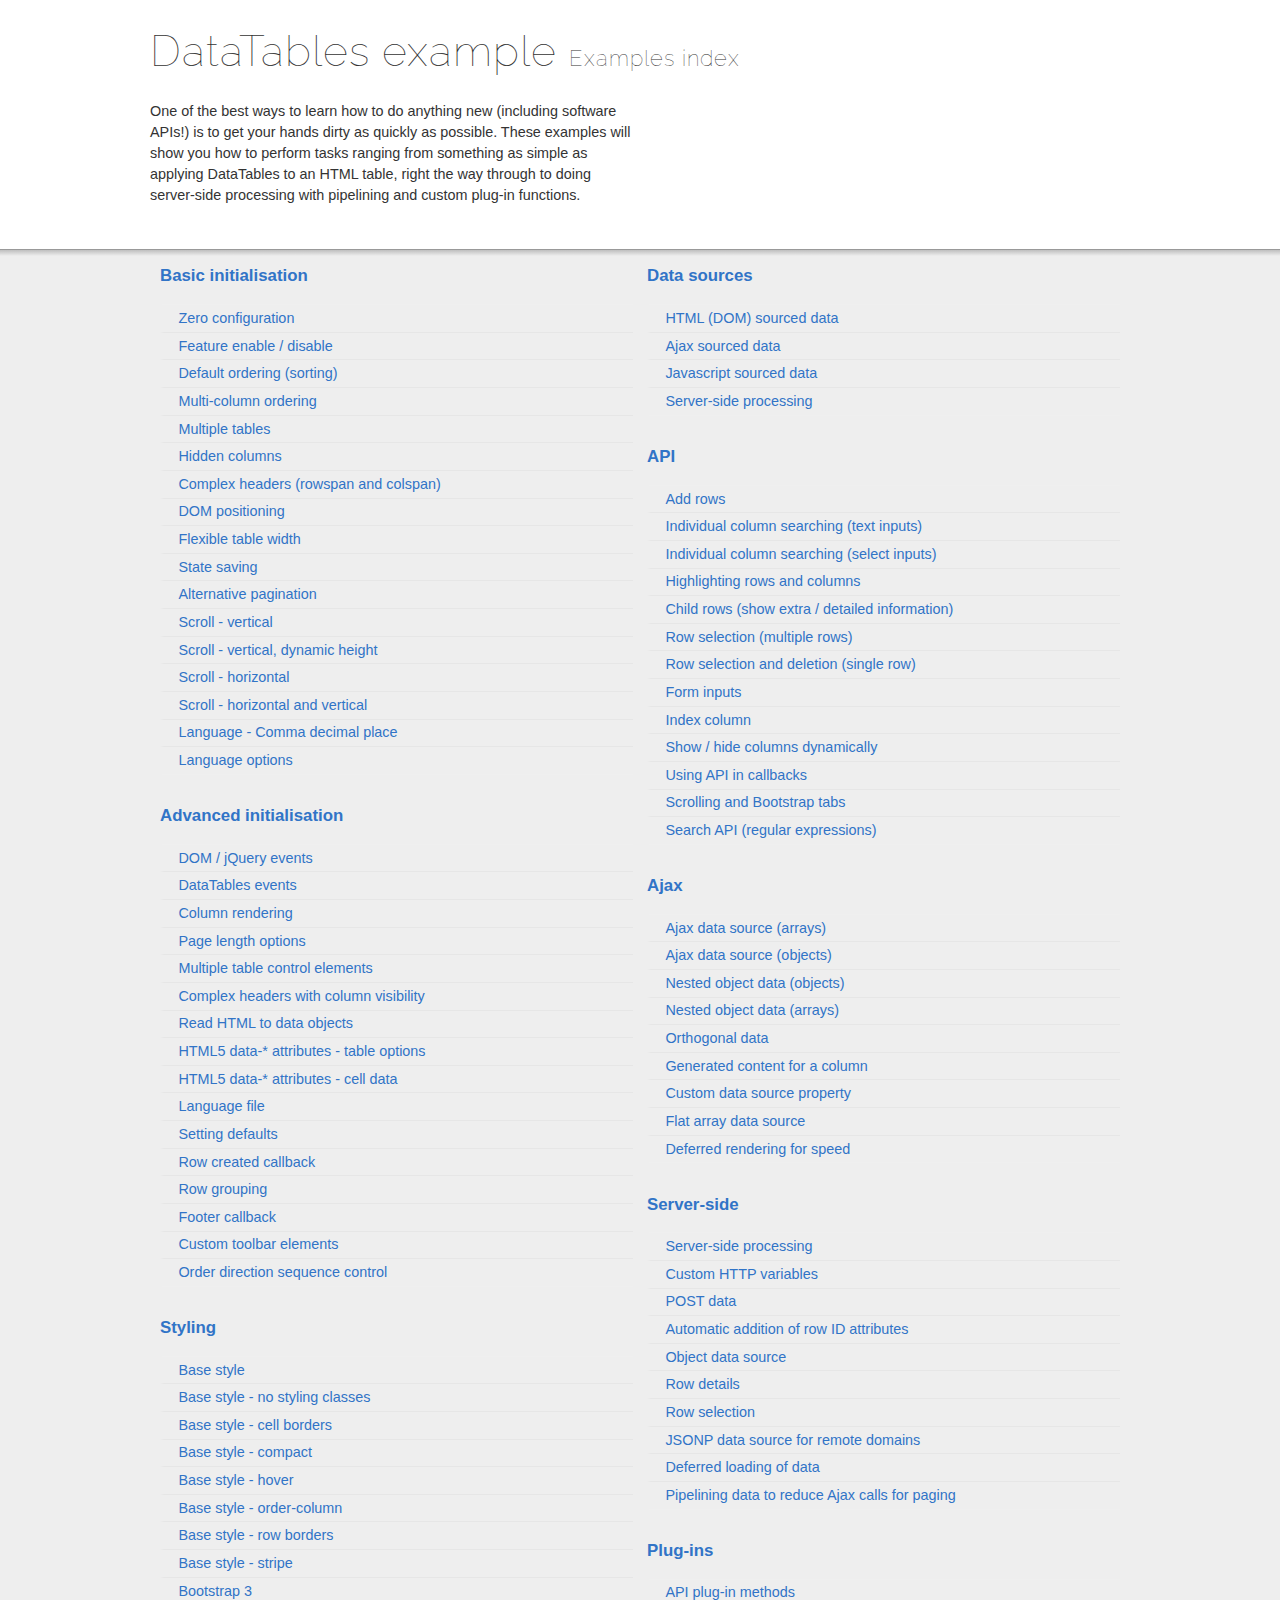
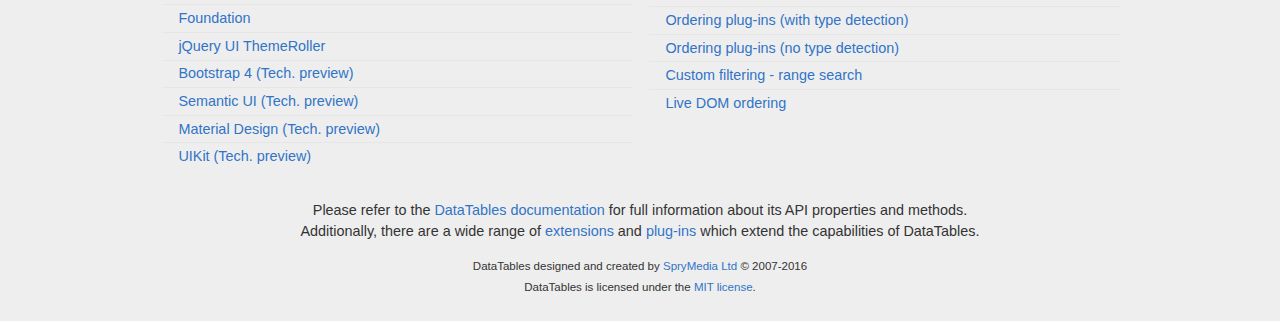
<file: view/assets/datatables/examples/index.html>
<!DOCTYPE html>
<html>
<head>
	<meta charset="utf-8">
	<link rel="shortcut icon" type="image/ico" href="http://www.datatables.net/favicon.ico">
	<meta name="viewport" content="initial-scale=1.0, maximum-scale=2.0">
	<link rel="stylesheet" type="text/css" href="./resources/syntax/shCore.css">
	<link rel="stylesheet" type="text/css" href="./resources/demo.css">
	<script type="text/javascript" language="javascript" src="//code.jquery.com/jquery-1.12.3.min.js">
	</script>
	<script type="text/javascript" language="javascript" src="./resources/syntax/shCore.js">
	</script>
	<script type="text/javascript" language="javascript" src="./resources/demo.js">
	</script>
	<title>DataTables examples - Examples index</title>
</head>
<body class="dt-example">
	<div class="container">
		<section>
			<h1>DataTables example <span>Examples index</span></h1>
			<div class="info">
				<p>One of the best ways to learn how to do anything new (including software APIs!) is to get your hands dirty as quickly as possible. These examples will show you
				how to perform tasks ranging from something as simple as applying DataTables to an HTML table, right the way through to doing server-side processing with
				pipelining and custom plug-in functions.</p>
			</div>
		</section>
	</div>
	<section>
		<div class="footer">
			<div class="gradient"></div>
			<div class="liner">
				<div class="toc">
					<div class="toc-group">
						<h3><a href="./basic_init/index.html">Basic initialisation</a></h3>
						<ul class="toc">
							<li>
								<a href="./basic_init/zero_configuration.html">Zero configuration</a>
							</li>
							<li>
								<a href="./basic_init/filter_only.html">Feature enable / disable</a>
							</li>
							<li>
								<a href="./basic_init/table_sorting.html">Default ordering (sorting)</a>
							</li>
							<li>
								<a href="./basic_init/multi_col_sort.html">Multi-column ordering</a>
							</li>
							<li>
								<a href="./basic_init/multiple_tables.html">Multiple tables</a>
							</li>
							<li>
								<a href="./basic_init/hidden_columns.html">Hidden columns</a>
							</li>
							<li>
								<a href="./basic_init/complex_header.html">Complex headers (rowspan and colspan)</a>
							</li>
							<li>
								<a href="./basic_init/dom.html">DOM positioning</a>
							</li>
							<li>
								<a href="./basic_init/flexible_width.html">Flexible table width</a>
							</li>
							<li>
								<a href="./basic_init/state_save.html">State saving</a>
							</li>
							<li>
								<a href="./basic_init/alt_pagination.html">Alternative pagination</a>
							</li>
							<li>
								<a href="./basic_init/scroll_y.html">Scroll - vertical</a>
							</li>
							<li>
								<a href="./basic_init/scroll_y_dynamic.html">Scroll - vertical, dynamic height</a>
							</li>
							<li>
								<a href="./basic_init/scroll_x.html">Scroll - horizontal</a>
							</li>
							<li>
								<a href="./basic_init/scroll_xy.html">Scroll - horizontal and vertical</a>
							</li>
							<li>
								<a href="./basic_init/comma-decimal.html">Language - Comma decimal place</a>
							</li>
							<li>
								<a href="./basic_init/language.html">Language options</a>
							</li>
						</ul>
					</div>
					<div class="toc-group">
						<h3><a href="./advanced_init/index.html">Advanced initialisation</a></h3>
						<ul class="toc">
							<li>
								<a href="./advanced_init/events_live.html">DOM / jQuery events</a>
							</li>
							<li>
								<a href="./advanced_init/dt_events.html">DataTables events</a>
							</li>
							<li>
								<a href="./advanced_init/column_render.html">Column rendering</a>
							</li>
							<li>
								<a href="./advanced_init/length_menu.html">Page length options</a>
							</li>
							<li>
								<a href="./advanced_init/dom_multiple_elements.html">Multiple table control elements</a>
							</li>
							<li>
								<a href="./advanced_init/complex_header.html">Complex headers with column visibility</a>
							</li>
							<li>
								<a href="./advanced_init/object_dom_read.html">Read HTML to data objects</a>
							</li>
							<li>
								<a href="./advanced_init/html5-data-options.html">HTML5 data-* attributes - table options</a>
							</li>
							<li>
								<a href="./advanced_init/html5-data-attributes.html">HTML5 data-* attributes - cell data</a>
							</li>
							<li>
								<a href="./advanced_init/language_file.html">Language file</a>
							</li>
							<li>
								<a href="./advanced_init/defaults.html">Setting defaults</a>
							</li>
							<li>
								<a href="./advanced_init/row_callback.html">Row created callback</a>
							</li>
							<li>
								<a href="./advanced_init/row_grouping.html">Row grouping</a>
							</li>
							<li>
								<a href="./advanced_init/footer_callback.html">Footer callback</a>
							</li>
							<li>
								<a href="./advanced_init/dom_toolbar.html">Custom toolbar elements</a>
							</li>
							<li>
								<a href="./advanced_init/sort_direction_control.html">Order direction sequence control</a>
							</li>
						</ul>
					</div>
					<div class="toc-group">
						<h3><a href="./styling/index.html">Styling</a></h3>
						<ul class="toc">
							<li>
								<a href="./styling/display.html">Base style</a>
							</li>
							<li>
								<a href="./styling/no-classes.html">Base style - no styling classes</a>
							</li>
							<li>
								<a href="./styling/cell-border.html">Base style - cell borders</a>
							</li>
							<li>
								<a href="./styling/compact.html">Base style - compact</a>
							</li>
							<li>
								<a href="./styling/hover.html">Base style - hover</a>
							</li>
							<li>
								<a href="./styling/order-column.html">Base style - order-column</a>
							</li>
							<li>
								<a href="./styling/row-border.html">Base style - row borders</a>
							</li>
							<li>
								<a href="./styling/stripe.html">Base style - stripe</a>
							</li>
							<li>
								<a href="./styling/bootstrap.html">Bootstrap 3</a>
							</li>
							<li>
								<a href="./styling/foundation.html">Foundation</a>
							</li>
							<li>
								<a href="./styling/jqueryUI.html">jQuery UI ThemeRoller</a>
							</li>
							<li>
								<a href="./styling/bootstrap4.html">Bootstrap 4 (Tech. preview)</a>
							</li>
							<li>
								<a href="./styling/semanticui.html">Semantic UI (Tech. preview)</a>
							</li>
							<li>
								<a href="./styling/material.html">Material Design (Tech. preview)</a>
							</li>
							<li>
								<a href="./styling/uikit.html">UIKit (Tech. preview)</a>
							</li>
						</ul>
					</div>
					<div class="toc-group">
						<h3><a href="./data_sources/index.html">Data sources</a></h3>
						<ul class="toc">
							<li>
								<a href="./data_sources/dom.html">HTML (DOM) sourced data</a>
							</li>
							<li>
								<a href="./data_sources/ajax.html">Ajax sourced data</a>
							</li>
							<li>
								<a href="./data_sources/js_array.html">Javascript sourced data</a>
							</li>
							<li>
								<a href="./data_sources/server_side.html">Server-side processing</a>
							</li>
						</ul>
					</div>
					<div class="toc-group">
						<h3><a href="./api/index.html">API</a></h3>
						<ul class="toc">
							<li>
								<a href="./api/add_row.html">Add rows</a>
							</li>
							<li>
								<a href="./api/multi_filter.html">Individual column searching (text inputs)</a>
							</li>
							<li>
								<a href="./api/multi_filter_select.html">Individual column searching (select inputs)</a>
							</li>
							<li>
								<a href="./api/highlight.html">Highlighting rows and columns</a>
							</li>
							<li>
								<a href="./api/row_details.html">Child rows (show extra / detailed information)</a>
							</li>
							<li>
								<a href="./api/select_row.html">Row selection (multiple rows)</a>
							</li>
							<li>
								<a href="./api/select_single_row.html">Row selection and deletion (single row)</a>
							</li>
							<li>
								<a href="./api/form.html">Form inputs</a>
							</li>
							<li>
								<a href="./api/counter_columns.html">Index column</a>
							</li>
							<li>
								<a href="./api/show_hide.html">Show / hide columns dynamically</a>
							</li>
							<li>
								<a href="./api/api_in_init.html">Using API in callbacks</a>
							</li>
							<li>
								<a href="./api/tabs_and_scrolling.html">Scrolling and Bootstrap tabs</a>
							</li>
							<li>
								<a href="./api/regex.html">Search API (regular expressions)</a>
							</li>
						</ul>
					</div>
					<div class="toc-group">
						<h3><a href="./ajax/index.html">Ajax</a></h3>
						<ul class="toc">
							<li>
								<a href="./ajax/simple.html">Ajax data source (arrays)</a>
							</li>
							<li>
								<a href="./ajax/objects.html">Ajax data source (objects)</a>
							</li>
							<li>
								<a href="./ajax/deep.html">Nested object data (objects)</a>
							</li>
							<li>
								<a href="./ajax/objects_subarrays.html">Nested object data (arrays)</a>
							</li>
							<li>
								<a href="./ajax/orthogonal-data.html">Orthogonal data</a>
							</li>
							<li>
								<a href="./ajax/null_data_source.html">Generated content for a column</a>
							</li>
							<li>
								<a href="./ajax/custom_data_property.html">Custom data source property</a>
							</li>
							<li>
								<a href="./ajax/custom_data_flat.html">Flat array data source</a>
							</li>
							<li>
								<a href="./ajax/defer_render.html">Deferred rendering for speed</a>
							</li>
						</ul>
					</div>
					<div class="toc-group">
						<h3><a href="./server_side/index.html">Server-side</a></h3>
						<ul class="toc">
							<li>
								<a href="./server_side/simple.html">Server-side processing</a>
							</li>
							<li>
								<a href="./server_side/custom_vars.html">Custom HTTP variables</a>
							</li>
							<li>
								<a href="./server_side/post.html">POST data</a>
							</li>
							<li>
								<a href="./server_side/ids.html">Automatic addition of row ID attributes</a>
							</li>
							<li>
								<a href="./server_side/object_data.html">Object data source</a>
							</li>
							<li>
								<a href="./server_side/row_details.html">Row details</a>
							</li>
							<li>
								<a href="./server_side/select_rows.html">Row selection</a>
							</li>
							<li>
								<a href="./server_side/jsonp.html">JSONP data source for remote domains</a>
							</li>
							<li>
								<a href="./server_side/defer_loading.html">Deferred loading of data</a>
							</li>
							<li>
								<a href="./server_side/pipeline.html">Pipelining data to reduce Ajax calls for paging</a>
							</li>
						</ul>
					</div>
					<div class="toc-group">
						<h3><a href="./plug-ins/index.html">Plug-ins</a></h3>
						<ul class="toc">
							<li>
								<a href="./plug-ins/api.html">API plug-in methods</a>
							</li>
							<li>
								<a href="./plug-ins/sorting_auto.html">Ordering plug-ins (with type detection)</a>
							</li>
							<li>
								<a href="./plug-ins/sorting_manual.html">Ordering plug-ins (no type detection)</a>
							</li>
							<li>
								<a href="./plug-ins/range_filtering.html">Custom filtering - range search</a>
							</li>
							<li>
								<a href="./plug-ins/dom_sort.html">Live DOM ordering</a>
							</li>
						</ul>
					</div>
				</div>
				<div class="epilogue">
					<p>Please refer to the <a href="http://www.datatables.net">DataTables documentation</a> for full information about its API properties and methods.<br>
					Additionally, there are a wide range of <a href="http://www.datatables.net/extensions">extensions</a> and <a href=
					"http://www.datatables.net/plug-ins">plug-ins</a> which extend the capabilities of DataTables.</p>
					<p class="copyright">DataTables designed and created by <a href="http://www.sprymedia.co.uk">SpryMedia Ltd</a> © 2007-2016<br>
					DataTables is licensed under the <a href="http://www.datatables.net/mit">MIT license</a>.</p>
				</div>
			</div>
		</div>
	</section>
</body>
</html>
</file>
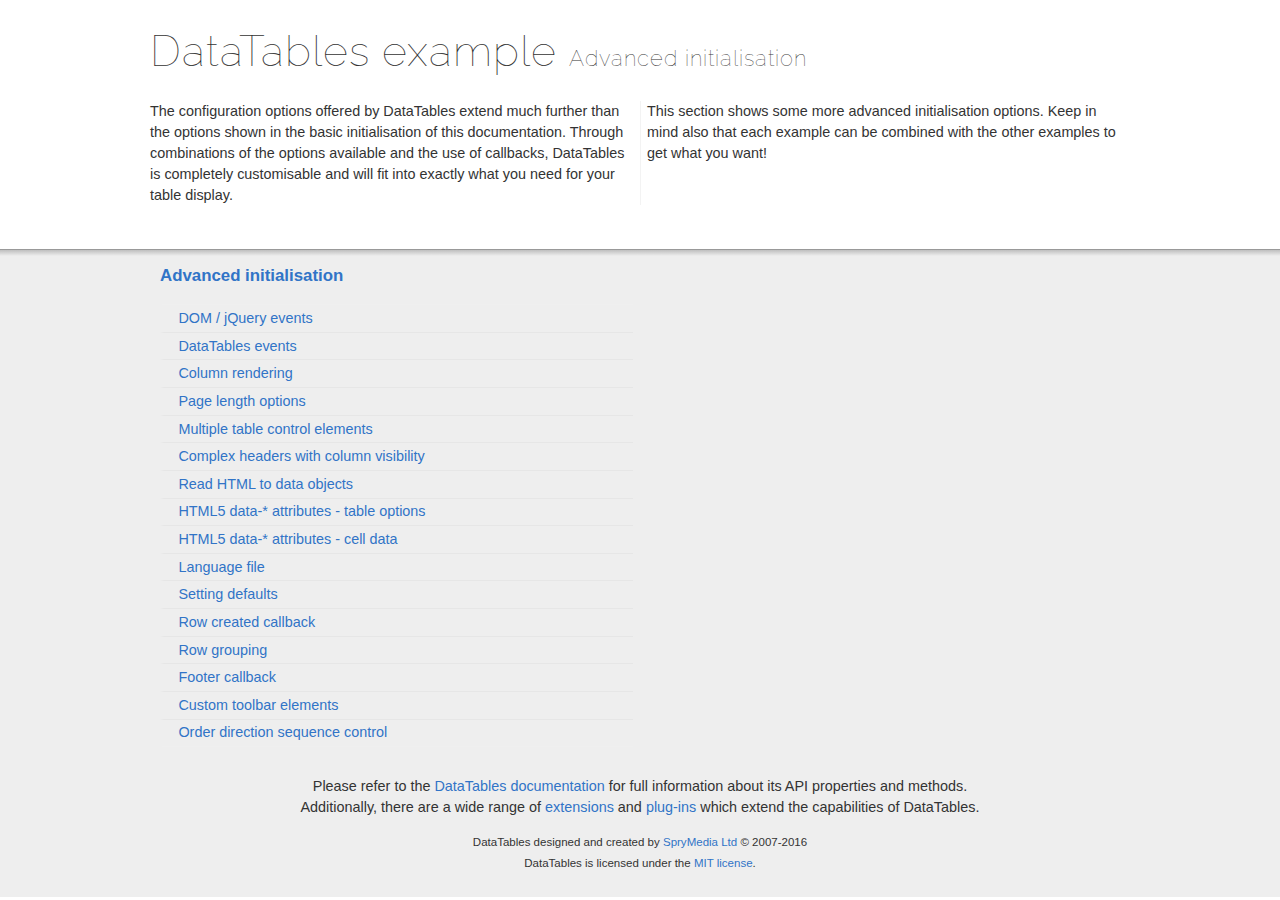
<file: view/assets/datatables/examples/advanced_init/index.html>
<!DOCTYPE html>
<html>
<head>
	<meta charset="utf-8">
	<link rel="shortcut icon" type="image/ico" href="http://www.datatables.net/favicon.ico">
	<meta name="viewport" content="initial-scale=1.0, maximum-scale=2.0">
	<link rel="stylesheet" type="text/css" href="../resources/syntax/shCore.css">
	<link rel="stylesheet" type="text/css" href="../resources/demo.css">
	<script type="text/javascript" language="javascript" src="//code.jquery.com/jquery-1.12.3.min.js">
	</script>
	<script type="text/javascript" language="javascript" src="../resources/syntax/shCore.js">
	</script>
	<script type="text/javascript" language="javascript" src="../resources/demo.js">
	</script>
	<title>DataTables examples - Advanced initialisation</title>
</head>
<body class="dt-example">
	<div class="container">
		<section>
			<h1>DataTables example <span>Advanced initialisation</span></h1>
			<div class="info">
				<p>The configuration options offered by DataTables extend much further than the options shown in the basic initialisation of this documentation. Through
				combinations of the options available and the use of callbacks, DataTables is completely customisable and will fit into exactly what you need for your table
				display.</p>
				<p>This section shows some more advanced initialisation options. Keep in mind also that each example can be combined with the other examples to get what you
				want!</p>
			</div>
		</section>
	</div>
	<section>
		<div class="footer">
			<div class="gradient"></div>
			<div class="liner">
				<div class="toc">
					<div class="toc-group">
						<h3><a href="./index.html">Advanced initialisation</a></h3>
						<ul class="toc">
							<li>
								<a href="./events_live.html">DOM / jQuery events</a>
							</li>
							<li>
								<a href="./dt_events.html">DataTables events</a>
							</li>
							<li>
								<a href="./column_render.html">Column rendering</a>
							</li>
							<li>
								<a href="./length_menu.html">Page length options</a>
							</li>
							<li>
								<a href="./dom_multiple_elements.html">Multiple table control elements</a>
							</li>
							<li>
								<a href="./complex_header.html">Complex headers with column visibility</a>
							</li>
							<li>
								<a href="./object_dom_read.html">Read HTML to data objects</a>
							</li>
							<li>
								<a href="./html5-data-options.html">HTML5 data-* attributes - table options</a>
							</li>
							<li>
								<a href="./html5-data-attributes.html">HTML5 data-* attributes - cell data</a>
							</li>
							<li>
								<a href="./language_file.html">Language file</a>
							</li>
							<li>
								<a href="./defaults.html">Setting defaults</a>
							</li>
							<li>
								<a href="./row_callback.html">Row created callback</a>
							</li>
							<li>
								<a href="./row_grouping.html">Row grouping</a>
							</li>
							<li>
								<a href="./footer_callback.html">Footer callback</a>
							</li>
							<li>
								<a href="./dom_toolbar.html">Custom toolbar elements</a>
							</li>
							<li>
								<a href="./sort_direction_control.html">Order direction sequence control</a>
							</li>
						</ul>
					</div>
				</div>
				<div class="epilogue">
					<p>Please refer to the <a href="http://www.datatables.net">DataTables documentation</a> for full information about its API properties and methods.<br>
					Additionally, there are a wide range of <a href="http://www.datatables.net/extensions">extensions</a> and <a href=
					"http://www.datatables.net/plug-ins">plug-ins</a> which extend the capabilities of DataTables.</p>
					<p class="copyright">DataTables designed and created by <a href="http://www.sprymedia.co.uk">SpryMedia Ltd</a> © 2007-2016<br>
					DataTables is licensed under the <a href="http://www.datatables.net/mit">MIT license</a>.</p>
				</div>
			</div>
		</div>
	</section>
</body>
</html>
</file>
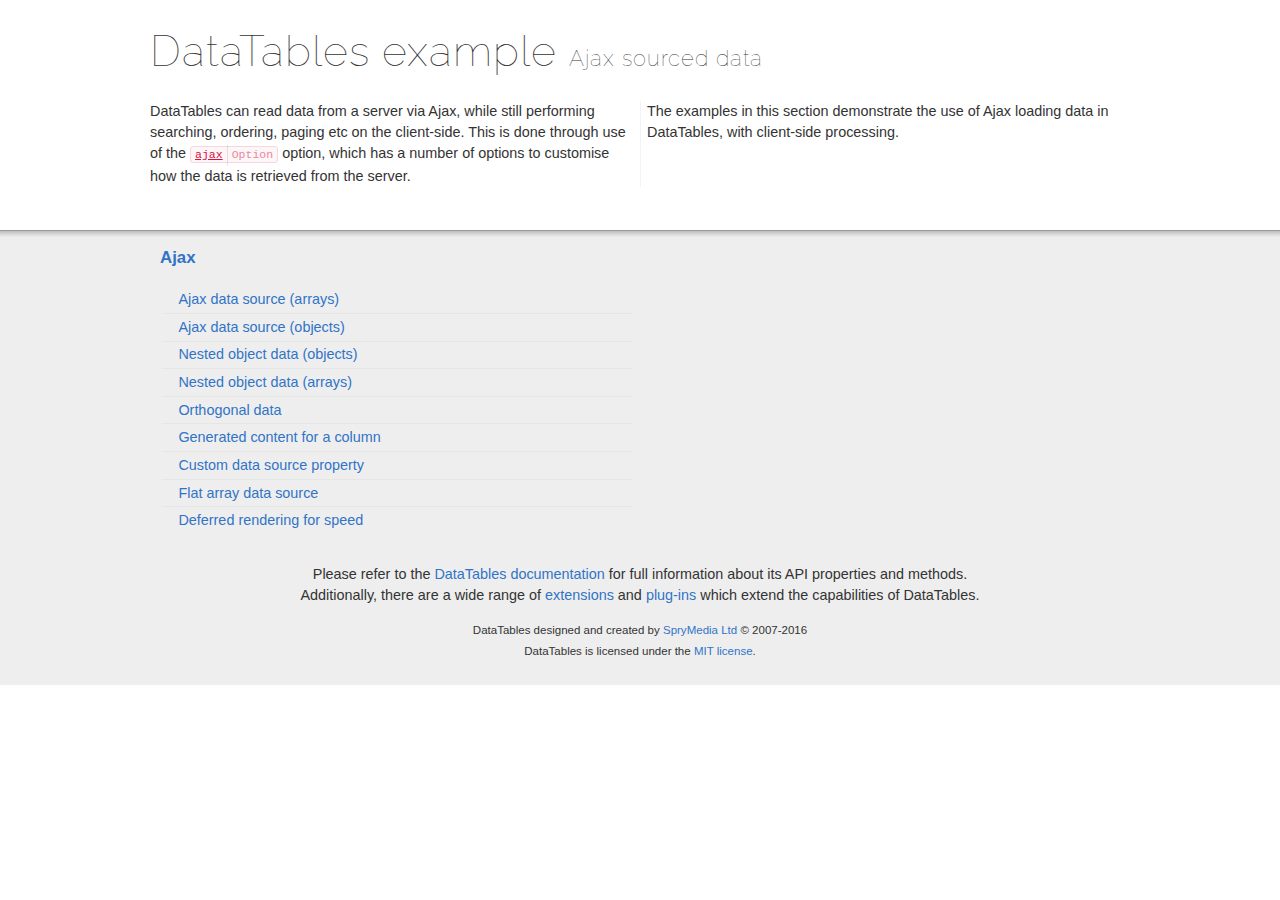
<file: view/assets/datatables/examples/ajax/index.html>
<!DOCTYPE html>
<html>
<head>
	<meta charset="utf-8">
	<link rel="shortcut icon" type="image/ico" href="http://www.datatables.net/favicon.ico">
	<meta name="viewport" content="initial-scale=1.0, maximum-scale=2.0">
	<link rel="stylesheet" type="text/css" href="../resources/syntax/shCore.css">
	<link rel="stylesheet" type="text/css" href="../resources/demo.css">
	<script type="text/javascript" language="javascript" src="//code.jquery.com/jquery-1.12.3.min.js">
	</script>
	<script type="text/javascript" language="javascript" src="../resources/syntax/shCore.js">
	</script>
	<script type="text/javascript" language="javascript" src="../resources/demo.js">
	</script>
	<title>DataTables examples - Ajax sourced data</title>
</head>
<body class="dt-example">
	<div class="container">
		<section>
			<h1>DataTables example <span>Ajax sourced data</span></h1>
			<div class="info">
				<p>DataTables can read data from a server via Ajax, while still performing searching, ordering, paging etc on the client-side. This is done through use of the
				<a href="//datatables.net/reference/option/ajax"><code class="option" title="DataTables initialisation option">ajax</code></a> option, which has a number of
				options to customise how the data is retrieved from the server.</p>
				<p>The examples in this section demonstrate the use of Ajax loading data in DataTables, with client-side processing.</p>
			</div>
		</section>
	</div>
	<section>
		<div class="footer">
			<div class="gradient"></div>
			<div class="liner">
				<div class="toc">
					<div class="toc-group">
						<h3><a href="./index.html">Ajax</a></h3>
						<ul class="toc">
							<li>
								<a href="./simple.html">Ajax data source (arrays)</a>
							</li>
							<li>
								<a href="./objects.html">Ajax data source (objects)</a>
							</li>
							<li>
								<a href="./deep.html">Nested object data (objects)</a>
							</li>
							<li>
								<a href="./objects_subarrays.html">Nested object data (arrays)</a>
							</li>
							<li>
								<a href="./orthogonal-data.html">Orthogonal data</a>
							</li>
							<li>
								<a href="./null_data_source.html">Generated content for a column</a>
							</li>
							<li>
								<a href="./custom_data_property.html">Custom data source property</a>
							</li>
							<li>
								<a href="./custom_data_flat.html">Flat array data source</a>
							</li>
							<li>
								<a href="./defer_render.html">Deferred rendering for speed</a>
							</li>
						</ul>
					</div>
				</div>
				<div class="epilogue">
					<p>Please refer to the <a href="http://www.datatables.net">DataTables documentation</a> for full information about its API properties and methods.<br>
					Additionally, there are a wide range of <a href="http://www.datatables.net/extensions">extensions</a> and <a href=
					"http://www.datatables.net/plug-ins">plug-ins</a> which extend the capabilities of DataTables.</p>
					<p class="copyright">DataTables designed and created by <a href="http://www.sprymedia.co.uk">SpryMedia Ltd</a> © 2007-2016<br>
					DataTables is licensed under the <a href="http://www.datatables.net/mit">MIT license</a>.</p>
				</div>
			</div>
		</div>
	</section>
</body>
</html>
</file>
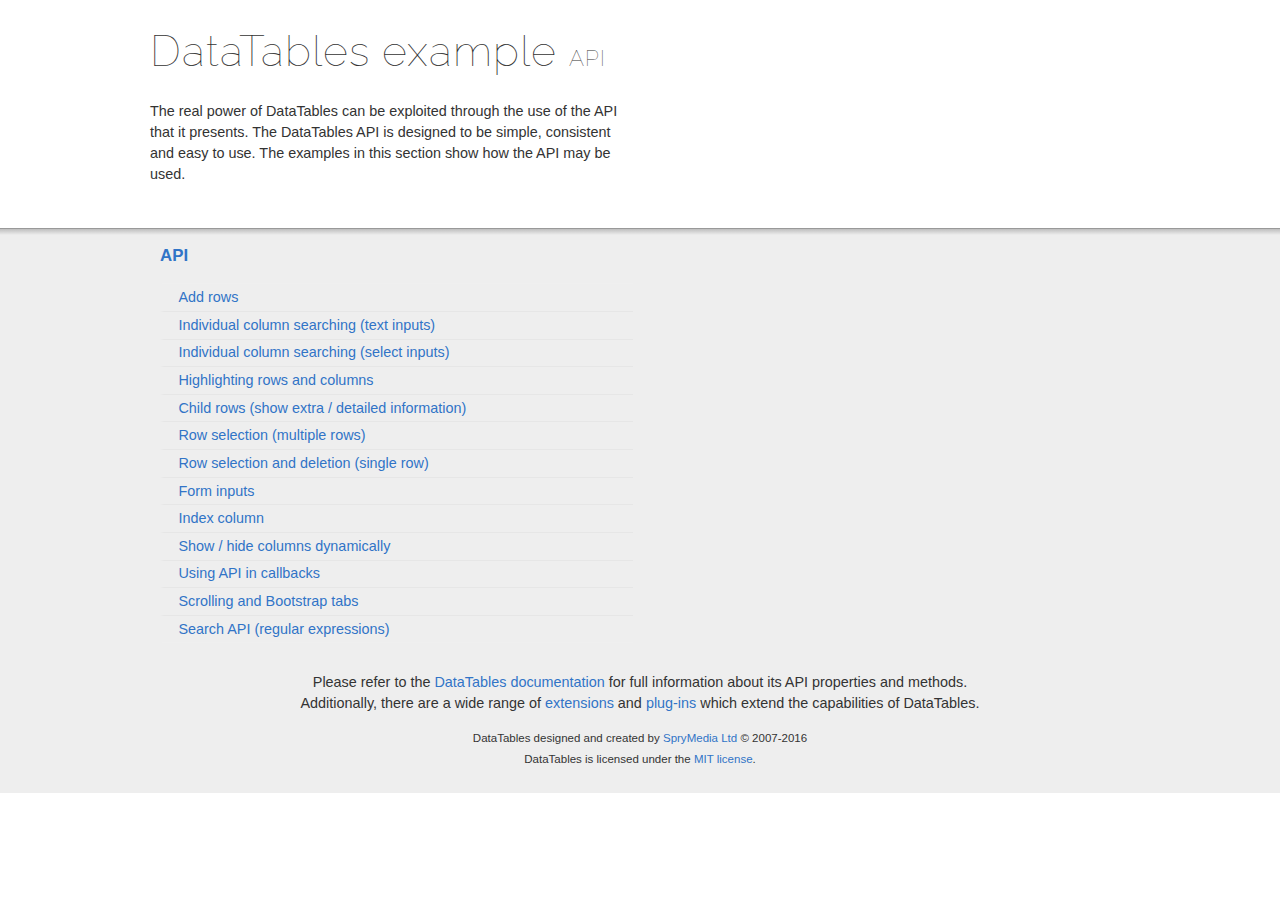
<file: view/assets/datatables/examples/api/index.html>
<!DOCTYPE html>
<html>
<head>
	<meta charset="utf-8">
	<link rel="shortcut icon" type="image/ico" href="http://www.datatables.net/favicon.ico">
	<meta name="viewport" content="initial-scale=1.0, maximum-scale=2.0">
	<link rel="stylesheet" type="text/css" href="../resources/syntax/shCore.css">
	<link rel="stylesheet" type="text/css" href="../resources/demo.css">
	<script type="text/javascript" language="javascript" src="//code.jquery.com/jquery-1.12.3.min.js">
	</script>
	<script type="text/javascript" language="javascript" src="../resources/syntax/shCore.js">
	</script>
	<script type="text/javascript" language="javascript" src="../resources/demo.js">
	</script>
	<title>DataTables examples - API</title>
</head>
<body class="dt-example">
	<div class="container">
		<section>
			<h1>DataTables example <span>API</span></h1>
			<div class="info">
				<p>The real power of DataTables can be exploited through the use of the API that it presents. The DataTables API is designed to be simple, consistent and easy to
				use. The examples in this section show how the API may be used.</p>
			</div>
		</section>
	</div>
	<section>
		<div class="footer">
			<div class="gradient"></div>
			<div class="liner">
				<div class="toc">
					<div class="toc-group">
						<h3><a href="./index.html">API</a></h3>
						<ul class="toc">
							<li>
								<a href="./add_row.html">Add rows</a>
							</li>
							<li>
								<a href="./multi_filter.html">Individual column searching (text inputs)</a>
							</li>
							<li>
								<a href="./multi_filter_select.html">Individual column searching (select inputs)</a>
							</li>
							<li>
								<a href="./highlight.html">Highlighting rows and columns</a>
							</li>
							<li>
								<a href="./row_details.html">Child rows (show extra / detailed information)</a>
							</li>
							<li>
								<a href="./select_row.html">Row selection (multiple rows)</a>
							</li>
							<li>
								<a href="./select_single_row.html">Row selection and deletion (single row)</a>
							</li>
							<li>
								<a href="./form.html">Form inputs</a>
							</li>
							<li>
								<a href="./counter_columns.html">Index column</a>
							</li>
							<li>
								<a href="./show_hide.html">Show / hide columns dynamically</a>
							</li>
							<li>
								<a href="./api_in_init.html">Using API in callbacks</a>
							</li>
							<li>
								<a href="./tabs_and_scrolling.html">Scrolling and Bootstrap tabs</a>
							</li>
							<li>
								<a href="./regex.html">Search API (regular expressions)</a>
							</li>
						</ul>
					</div>
				</div>
				<div class="epilogue">
					<p>Please refer to the <a href="http://www.datatables.net">DataTables documentation</a> for full information about its API properties and methods.<br>
					Additionally, there are a wide range of <a href="http://www.datatables.net/extensions">extensions</a> and <a href=
					"http://www.datatables.net/plug-ins">plug-ins</a> which extend the capabilities of DataTables.</p>
					<p class="copyright">DataTables designed and created by <a href="http://www.sprymedia.co.uk">SpryMedia Ltd</a> © 2007-2016<br>
					DataTables is licensed under the <a href="http://www.datatables.net/mit">MIT license</a>.</p>
				</div>
			</div>
		</div>
	</section>
</body>
</html>
</file>
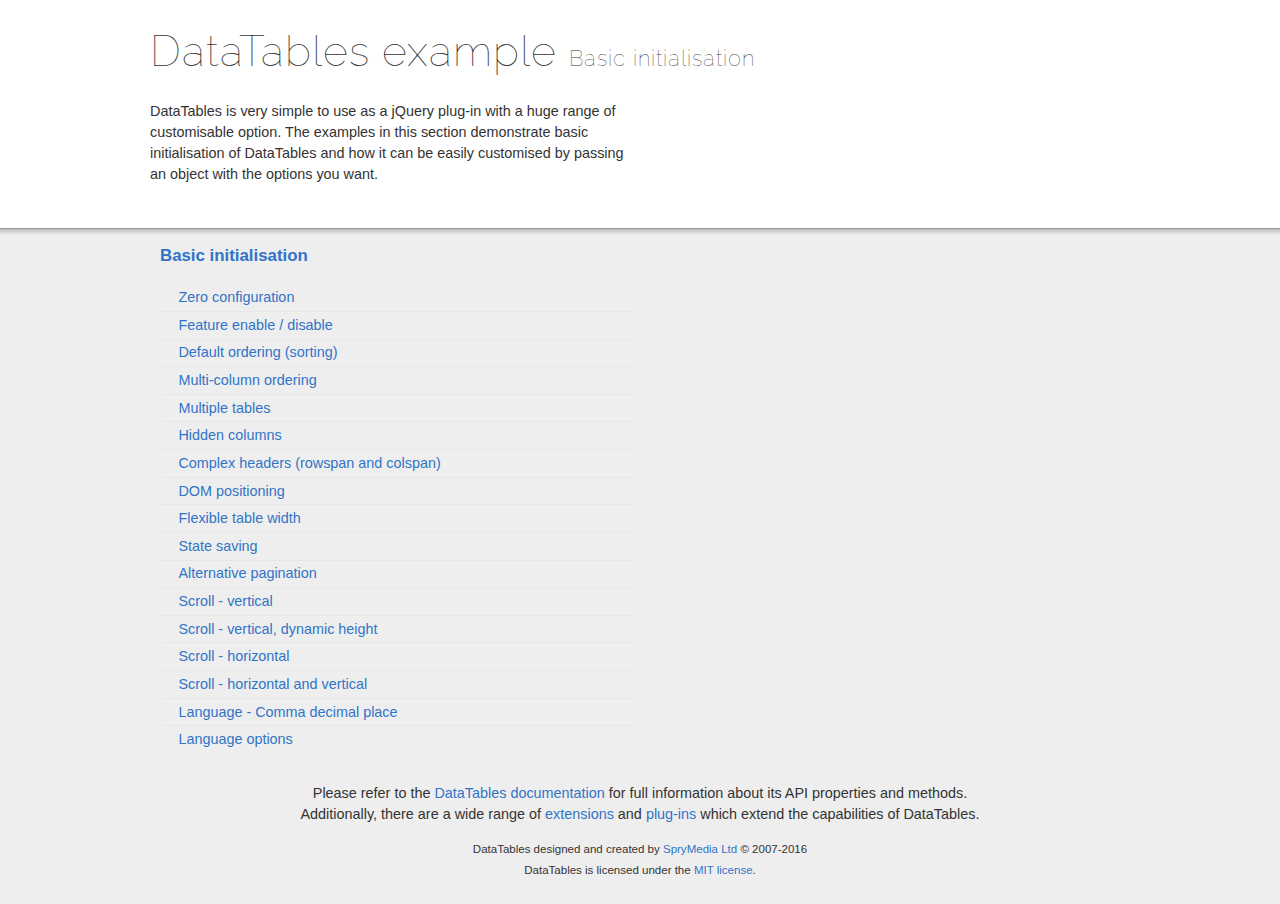
<file: view/assets/datatables/examples/basic_init/index.html>
<!DOCTYPE html>
<html>
<head>
	<meta charset="utf-8">
	<link rel="shortcut icon" type="image/ico" href="http://www.datatables.net/favicon.ico">
	<meta name="viewport" content="initial-scale=1.0, maximum-scale=2.0">
	<link rel="stylesheet" type="text/css" href="../resources/syntax/shCore.css">
	<link rel="stylesheet" type="text/css" href="../resources/demo.css">
	<script type="text/javascript" language="javascript" src="//code.jquery.com/jquery-1.12.3.min.js">
	</script>
	<script type="text/javascript" language="javascript" src="../resources/syntax/shCore.js">
	</script>
	<script type="text/javascript" language="javascript" src="../resources/demo.js">
	</script>
	<title>DataTables examples - Basic initialisation</title>
</head>
<body class="dt-example">
	<div class="container">
		<section>
			<h1>DataTables example <span>Basic initialisation</span></h1>
			<div class="info">
				<p>DataTables is very simple to use as a jQuery plug-in with a huge range of customisable option. The examples in this section demonstrate basic initialisation of
				DataTables and how it can be easily customised by passing an object with the options you want.</p>
			</div>
		</section>
	</div>
	<section>
		<div class="footer">
			<div class="gradient"></div>
			<div class="liner">
				<div class="toc">
					<div class="toc-group">
						<h3><a href="./index.html">Basic initialisation</a></h3>
						<ul class="toc">
							<li>
								<a href="./zero_configuration.html">Zero configuration</a>
							</li>
							<li>
								<a href="./filter_only.html">Feature enable / disable</a>
							</li>
							<li>
								<a href="./table_sorting.html">Default ordering (sorting)</a>
							</li>
							<li>
								<a href="./multi_col_sort.html">Multi-column ordering</a>
							</li>
							<li>
								<a href="./multiple_tables.html">Multiple tables</a>
							</li>
							<li>
								<a href="./hidden_columns.html">Hidden columns</a>
							</li>
							<li>
								<a href="./complex_header.html">Complex headers (rowspan and colspan)</a>
							</li>
							<li>
								<a href="./dom.html">DOM positioning</a>
							</li>
							<li>
								<a href="./flexible_width.html">Flexible table width</a>
							</li>
							<li>
								<a href="./state_save.html">State saving</a>
							</li>
							<li>
								<a href="./alt_pagination.html">Alternative pagination</a>
							</li>
							<li>
								<a href="./scroll_y.html">Scroll - vertical</a>
							</li>
							<li>
								<a href="./scroll_y_dynamic.html">Scroll - vertical, dynamic height</a>
							</li>
							<li>
								<a href="./scroll_x.html">Scroll - horizontal</a>
							</li>
							<li>
								<a href="./scroll_xy.html">Scroll - horizontal and vertical</a>
							</li>
							<li>
								<a href="./comma-decimal.html">Language - Comma decimal place</a>
							</li>
							<li>
								<a href="./language.html">Language options</a>
							</li>
						</ul>
					</div>
				</div>
				<div class="epilogue">
					<p>Please refer to the <a href="http://www.datatables.net">DataTables documentation</a> for full information about its API properties and methods.<br>
					Additionally, there are a wide range of <a href="http://www.datatables.net/extensions">extensions</a> and <a href=
					"http://www.datatables.net/plug-ins">plug-ins</a> which extend the capabilities of DataTables.</p>
					<p class="copyright">DataTables designed and created by <a href="http://www.sprymedia.co.uk">SpryMedia Ltd</a> © 2007-2016<br>
					DataTables is licensed under the <a href="http://www.datatables.net/mit">MIT license</a>.</p>
				</div>
			</div>
		</div>
	</section>
</body>
</html>
</file>
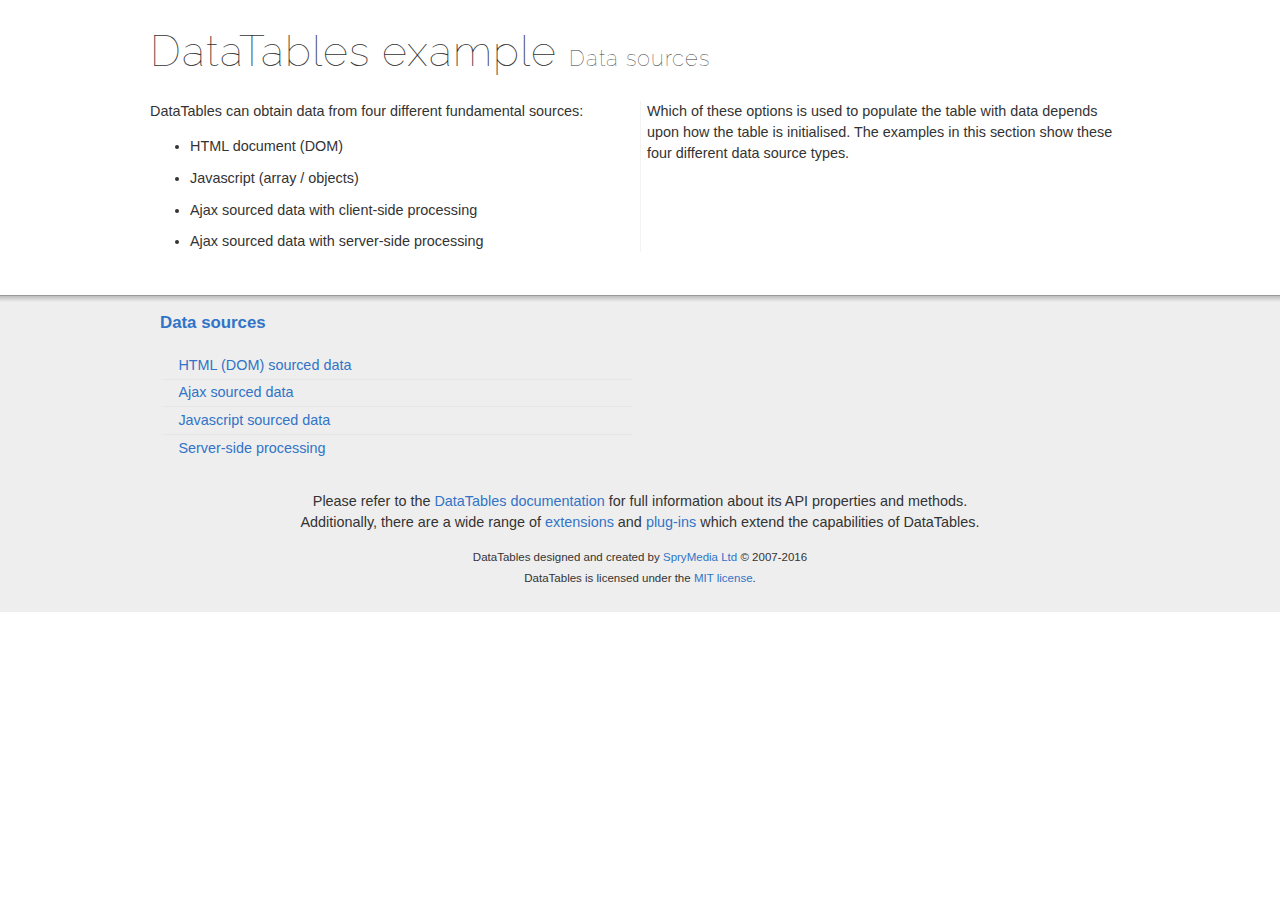
<file: view/assets/datatables/examples/data_sources/index.html>
<!DOCTYPE html>
<html>
<head>
	<meta charset="utf-8">
	<link rel="shortcut icon" type="image/ico" href="http://www.datatables.net/favicon.ico">
	<meta name="viewport" content="initial-scale=1.0, maximum-scale=2.0">
	<link rel="stylesheet" type="text/css" href="../resources/syntax/shCore.css">
	<link rel="stylesheet" type="text/css" href="../resources/demo.css">
	<script type="text/javascript" language="javascript" src="//code.jquery.com/jquery-1.12.3.min.js">
	</script>
	<script type="text/javascript" language="javascript" src="../resources/syntax/shCore.js">
	</script>
	<script type="text/javascript" language="javascript" src="../resources/demo.js">
	</script>
	<title>DataTables examples - Data sources</title>
</head>
<body class="dt-example">
	<div class="container">
		<section>
			<h1>DataTables example <span>Data sources</span></h1>
			<div class="info">
				<p>DataTables can obtain data from four different fundamental sources:</p>
				<ul class="markdown">
					<li>HTML document (DOM)</li>
					<li>Javascript (array / objects)</li>
					<li>Ajax sourced data with client-side processing</li>
					<li>Ajax sourced data with server-side processing</li>
				</ul>
				<p>Which of these options is used to populate the table with data depends upon how the table is initialised. The examples in this section show these four different
				data source types.</p>
			</div>
		</section>
	</div>
	<section>
		<div class="footer">
			<div class="gradient"></div>
			<div class="liner">
				<div class="toc">
					<div class="toc-group">
						<h3><a href="./index.html">Data sources</a></h3>
						<ul class="toc">
							<li>
								<a href="./dom.html">HTML (DOM) sourced data</a>
							</li>
							<li>
								<a href="./ajax.html">Ajax sourced data</a>
							</li>
							<li>
								<a href="./js_array.html">Javascript sourced data</a>
							</li>
							<li>
								<a href="./server_side.html">Server-side processing</a>
							</li>
						</ul>
					</div>
				</div>
				<div class="epilogue">
					<p>Please refer to the <a href="http://www.datatables.net">DataTables documentation</a> for full information about its API properties and methods.<br>
					Additionally, there are a wide range of <a href="http://www.datatables.net/extensions">extensions</a> and <a href=
					"http://www.datatables.net/plug-ins">plug-ins</a> which extend the capabilities of DataTables.</p>
					<p class="copyright">DataTables designed and created by <a href="http://www.sprymedia.co.uk">SpryMedia Ltd</a> © 2007-2016<br>
					DataTables is licensed under the <a href="http://www.datatables.net/mit">MIT license</a>.</p>
				</div>
			</div>
		</div>
	</section>
</body>
</html>
</file>
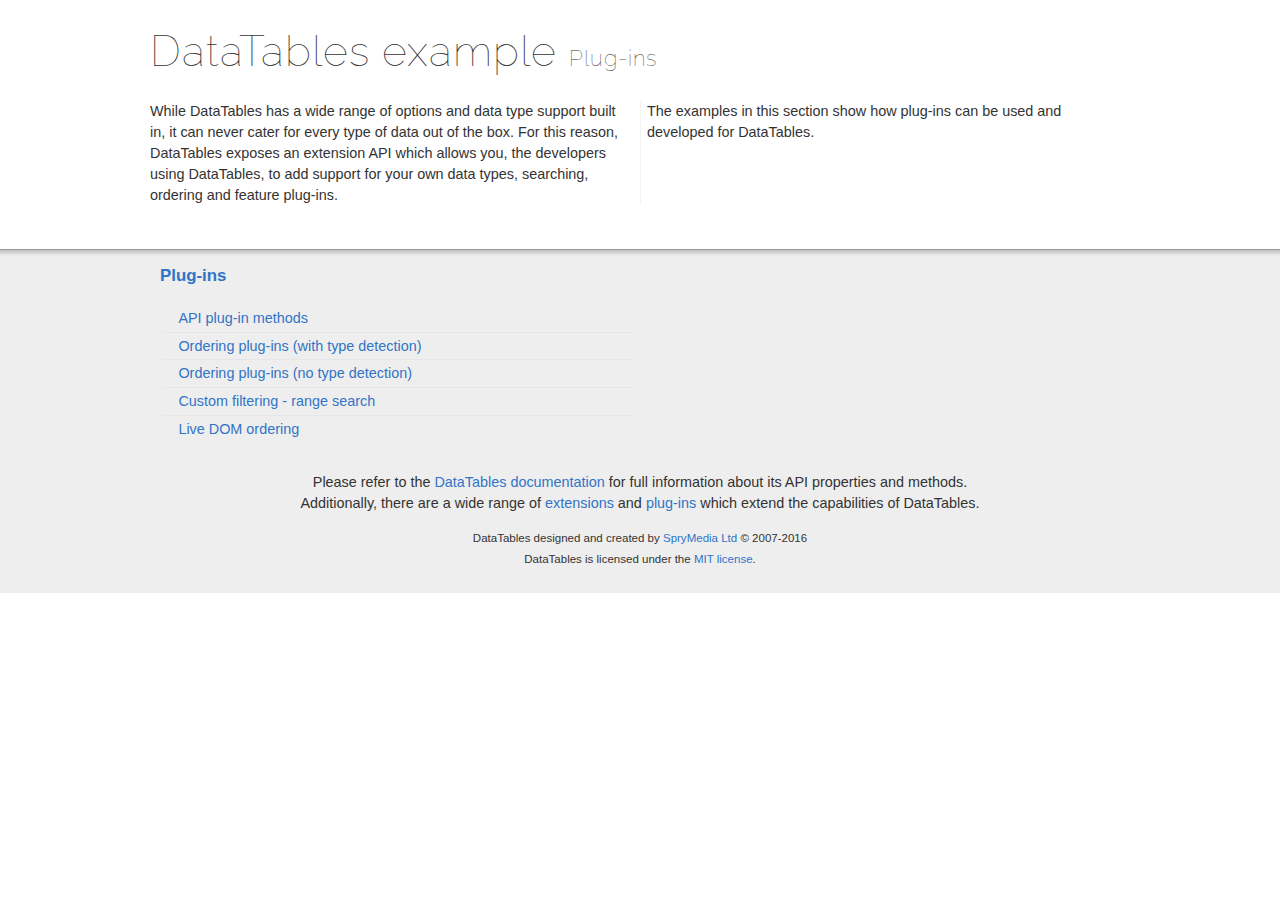
<file: view/assets/datatables/examples/plug-ins/index.html>
<!DOCTYPE html>
<html>
<head>
	<meta charset="utf-8">
	<link rel="shortcut icon" type="image/ico" href="http://www.datatables.net/favicon.ico">
	<meta name="viewport" content="initial-scale=1.0, maximum-scale=2.0">
	<link rel="stylesheet" type="text/css" href="../resources/syntax/shCore.css">
	<link rel="stylesheet" type="text/css" href="../resources/demo.css">
	<script type="text/javascript" language="javascript" src="//code.jquery.com/jquery-1.12.3.min.js">
	</script>
	<script type="text/javascript" language="javascript" src="../resources/syntax/shCore.js">
	</script>
	<script type="text/javascript" language="javascript" src="../resources/demo.js">
	</script>
	<title>DataTables examples - Plug-ins</title>
</head>
<body class="dt-example">
	<div class="container">
		<section>
			<h1>DataTables example <span>Plug-ins</span></h1>
			<div class="info">
				<p>While DataTables has a wide range of options and data type support built in, it can never cater for every type of data out of the box. For this reason,
				DataTables exposes an extension API which allows you, the developers using DataTables, to add support for your own data types, searching, ordering and feature
				plug-ins.</p>
				<p>The examples in this section show how plug-ins can be used and developed for DataTables.</p>
			</div>
		</section>
	</div>
	<section>
		<div class="footer">
			<div class="gradient"></div>
			<div class="liner">
				<div class="toc">
					<div class="toc-group">
						<h3><a href="./index.html">Plug-ins</a></h3>
						<ul class="toc">
							<li>
								<a href="./api.html">API plug-in methods</a>
							</li>
							<li>
								<a href="./sorting_auto.html">Ordering plug-ins (with type detection)</a>
							</li>
							<li>
								<a href="./sorting_manual.html">Ordering plug-ins (no type detection)</a>
							</li>
							<li>
								<a href="./range_filtering.html">Custom filtering - range search</a>
							</li>
							<li>
								<a href="./dom_sort.html">Live DOM ordering</a>
							</li>
						</ul>
					</div>
				</div>
				<div class="epilogue">
					<p>Please refer to the <a href="http://www.datatables.net">DataTables documentation</a> for full information about its API properties and methods.<br>
					Additionally, there are a wide range of <a href="http://www.datatables.net/extensions">extensions</a> and <a href=
					"http://www.datatables.net/plug-ins">plug-ins</a> which extend the capabilities of DataTables.</p>
					<p class="copyright">DataTables designed and created by <a href="http://www.sprymedia.co.uk">SpryMedia Ltd</a> © 2007-2016<br>
					DataTables is licensed under the <a href="http://www.datatables.net/mit">MIT license</a>.</p>
				</div>
			</div>
		</div>
	</section>
</body>
</html>
</file>
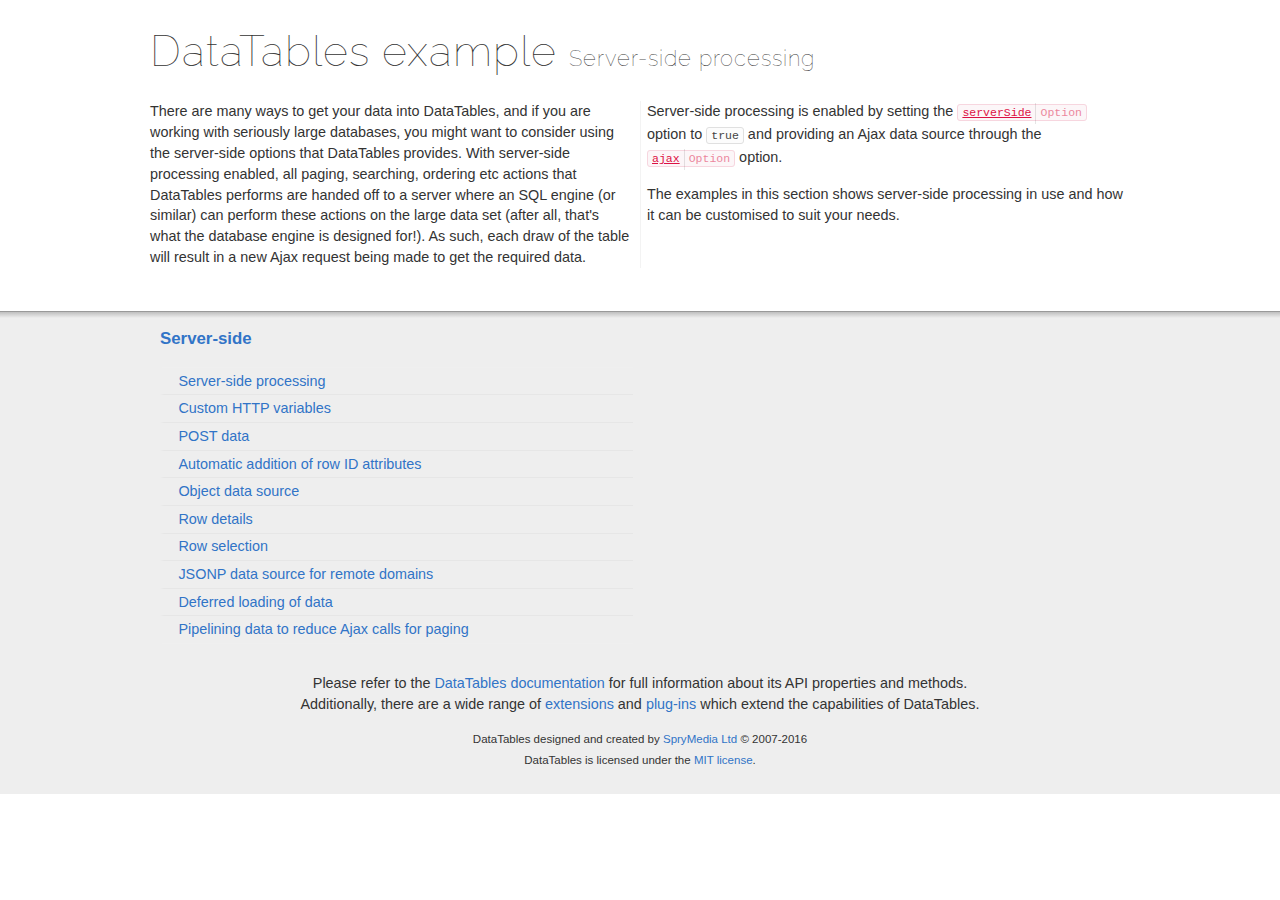
<file: view/assets/datatables/examples/server_side/index.html>
<!DOCTYPE html>
<html>
<head>
	<meta charset="utf-8">
	<link rel="shortcut icon" type="image/ico" href="http://www.datatables.net/favicon.ico">
	<meta name="viewport" content="initial-scale=1.0, maximum-scale=2.0">
	<link rel="stylesheet" type="text/css" href="../resources/syntax/shCore.css">
	<link rel="stylesheet" type="text/css" href="../resources/demo.css">
	<script type="text/javascript" language="javascript" src="//code.jquery.com/jquery-1.12.3.min.js">
	</script>
	<script type="text/javascript" language="javascript" src="../resources/syntax/shCore.js">
	</script>
	<script type="text/javascript" language="javascript" src="../resources/demo.js">
	</script>
	<title>DataTables examples - Server-side processing</title>
</head>
<body class="dt-example">
	<div class="container">
		<section>
			<h1>DataTables example <span>Server-side processing</span></h1>
			<div class="info">
				<p>There are many ways to get your data into DataTables, and if you are working with seriously large databases, you might want to consider using the server-side
				options that DataTables provides. With server-side processing enabled, all paging, searching, ordering etc actions that DataTables performs are handed off to a
				server where an SQL engine (or similar) can perform these actions on the large data set (after all, that's what the database engine is designed for!). As such,
				each draw of the table will result in a new Ajax request being made to get the required data.</p>
				<p>Server-side processing is enabled by setting the <a href="//datatables.net/reference/option/serverSide"><code class="option" title=
				"DataTables initialisation option">serverSide</code></a> option to <code>true</code> and providing an Ajax data source through the <a href=
				"//datatables.net/reference/option/ajax"><code class="option" title="DataTables initialisation option">ajax</code></a> option.</p>
				<p>The examples in this section shows server-side processing in use and how it can be customised to suit your needs.</p>
			</div>
		</section>
	</div>
	<section>
		<div class="footer">
			<div class="gradient"></div>
			<div class="liner">
				<div class="toc">
					<div class="toc-group">
						<h3><a href="./index.html">Server-side</a></h3>
						<ul class="toc">
							<li>
								<a href="./simple.html">Server-side processing</a>
							</li>
							<li>
								<a href="./custom_vars.html">Custom HTTP variables</a>
							</li>
							<li>
								<a href="./post.html">POST data</a>
							</li>
							<li>
								<a href="./ids.html">Automatic addition of row ID attributes</a>
							</li>
							<li>
								<a href="./object_data.html">Object data source</a>
							</li>
							<li>
								<a href="./row_details.html">Row details</a>
							</li>
							<li>
								<a href="./select_rows.html">Row selection</a>
							</li>
							<li>
								<a href="./jsonp.html">JSONP data source for remote domains</a>
							</li>
							<li>
								<a href="./defer_loading.html">Deferred loading of data</a>
							</li>
							<li>
								<a href="./pipeline.html">Pipelining data to reduce Ajax calls for paging</a>
							</li>
						</ul>
					</div>
				</div>
				<div class="epilogue">
					<p>Please refer to the <a href="http://www.datatables.net">DataTables documentation</a> for full information about its API properties and methods.<br>
					Additionally, there are a wide range of <a href="http://www.datatables.net/extensions">extensions</a> and <a href=
					"http://www.datatables.net/plug-ins">plug-ins</a> which extend the capabilities of DataTables.</p>
					<p class="copyright">DataTables designed and created by <a href="http://www.sprymedia.co.uk">SpryMedia Ltd</a> © 2007-2016<br>
					DataTables is licensed under the <a href="http://www.datatables.net/mit">MIT license</a>.</p>
				</div>
			</div>
		</div>
	</section>
</body>
</html>
</file>
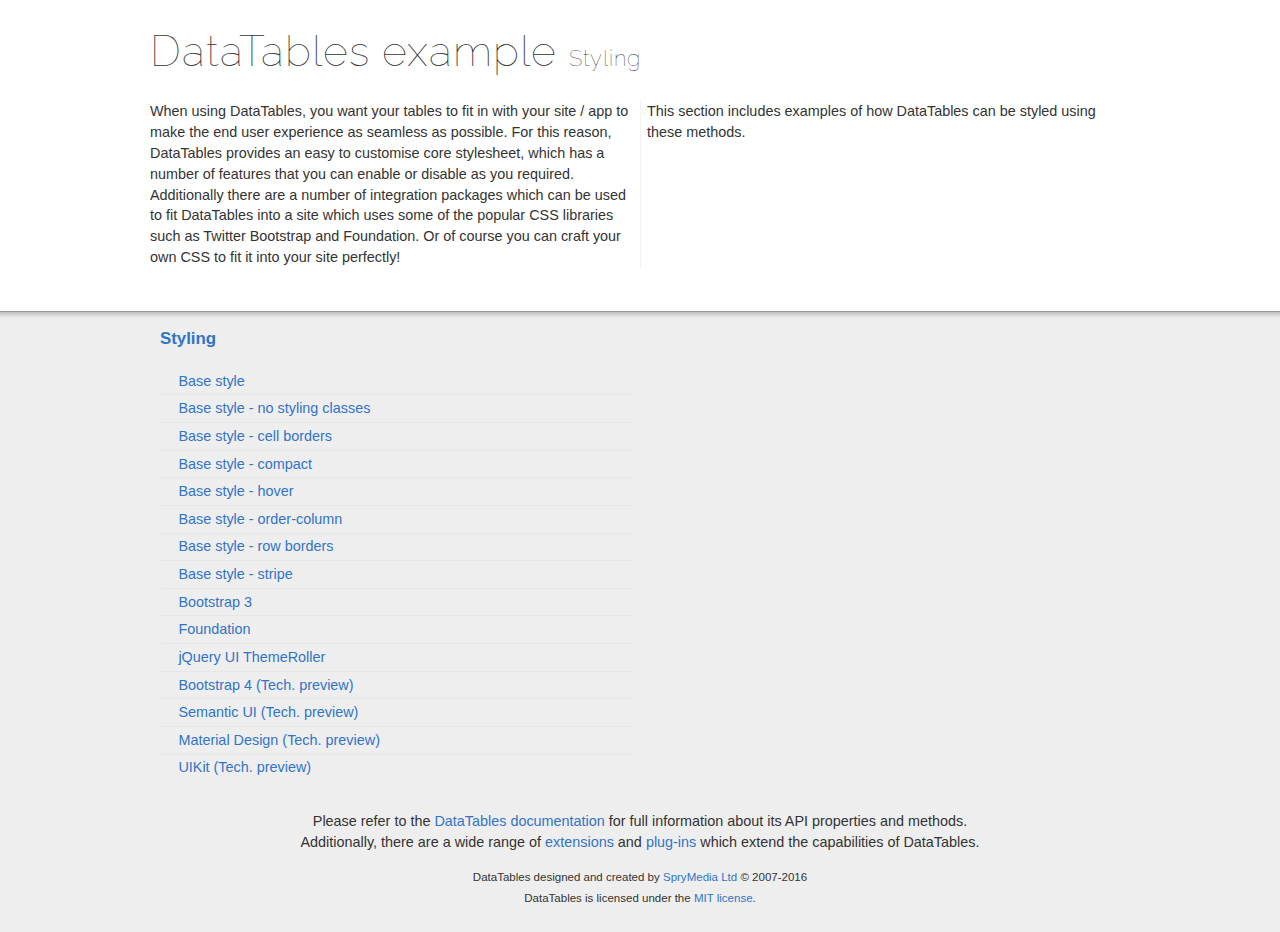
<file: view/assets/datatables/examples/styling/index.html>
<!DOCTYPE html>
<html>
<head>
	<meta charset="utf-8">
	<link rel="shortcut icon" type="image/ico" href="http://www.datatables.net/favicon.ico">
	<meta name="viewport" content="initial-scale=1.0, maximum-scale=2.0">
	<link rel="stylesheet" type="text/css" href="../resources/syntax/shCore.css">
	<link rel="stylesheet" type="text/css" href="../resources/demo.css">
	<script type="text/javascript" language="javascript" src="//code.jquery.com/jquery-1.12.3.min.js">
	</script>
	<script type="text/javascript" language="javascript" src="../resources/syntax/shCore.js">
	</script>
	<script type="text/javascript" language="javascript" src="../resources/demo.js">
	</script>
	<title>DataTables examples - Styling</title>
</head>
<body class="dt-example">
	<div class="container">
		<section>
			<h1>DataTables example <span>Styling</span></h1>
			<div class="info">
				<p>When using DataTables, you want your tables to fit in with your site / app to make the end user experience as seamless as possible. For this reason, DataTables
				provides an easy to customise core stylesheet, which has a number of features that you can enable or disable as you required. Additionally there are a number of
				integration packages which can be used to fit DataTables into a site which uses some of the popular CSS libraries such as Twitter Bootstrap and Foundation. Or of
				course you can craft your own CSS to fit it into your site perfectly!</p>
				<p>This section includes examples of how DataTables can be styled using these methods.</p>
			</div>
		</section>
	</div>
	<section>
		<div class="footer">
			<div class="gradient"></div>
			<div class="liner">
				<div class="toc">
					<div class="toc-group">
						<h3><a href="./index.html">Styling</a></h3>
						<ul class="toc">
							<li>
								<a href="./display.html">Base style</a>
							</li>
							<li>
								<a href="./no-classes.html">Base style - no styling classes</a>
							</li>
							<li>
								<a href="./cell-border.html">Base style - cell borders</a>
							</li>
							<li>
								<a href="./compact.html">Base style - compact</a>
							</li>
							<li>
								<a href="./hover.html">Base style - hover</a>
							</li>
							<li>
								<a href="./order-column.html">Base style - order-column</a>
							</li>
							<li>
								<a href="./row-border.html">Base style - row borders</a>
							</li>
							<li>
								<a href="./stripe.html">Base style - stripe</a>
							</li>
							<li>
								<a href="./bootstrap.html">Bootstrap 3</a>
							</li>
							<li>
								<a href="./foundation.html">Foundation</a>
							</li>
							<li>
								<a href="./jqueryUI.html">jQuery UI ThemeRoller</a>
							</li>
							<li>
								<a href="./bootstrap4.html">Bootstrap 4 (Tech. preview)</a>
							</li>
							<li>
								<a href="./semanticui.html">Semantic UI (Tech. preview)</a>
							</li>
							<li>
								<a href="./material.html">Material Design (Tech. preview)</a>
							</li>
							<li>
								<a href="./uikit.html">UIKit (Tech. preview)</a>
							</li>
						</ul>
					</div>
				</div>
				<div class="epilogue">
					<p>Please refer to the <a href="http://www.datatables.net">DataTables documentation</a> for full information about its API properties and methods.<br>
					Additionally, there are a wide range of <a href="http://www.datatables.net/extensions">extensions</a> and <a href=
					"http://www.datatables.net/plug-ins">plug-ins</a> which extend the capabilities of DataTables.</p>
					<p class="copyright">DataTables designed and created by <a href="http://www.sprymedia.co.uk">SpryMedia Ltd</a> © 2007-2016<br>
					DataTables is licensed under the <a href="http://www.datatables.net/mit">MIT license</a>.</p>
				</div>
			</div>
		</div>
	</section>
</body>
</html>
</file>
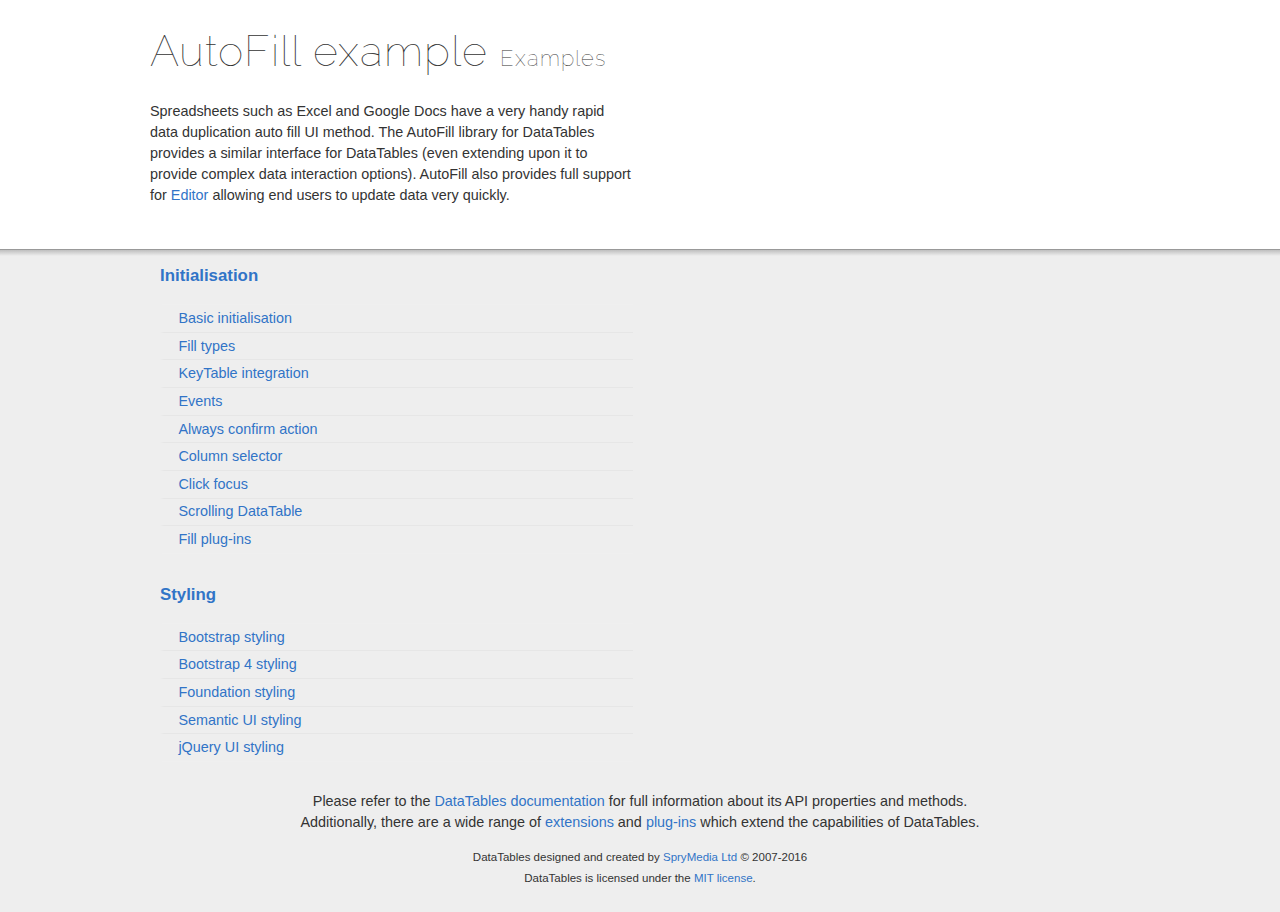
<file: view/assets/datatables/extensions/AutoFill/examples/index.html>
<!DOCTYPE html>
<html>
<head>
	<meta charset="utf-8">
	<link rel="shortcut icon" type="image/ico" href="http://www.datatables.net/favicon.ico">
	<meta name="viewport" content="initial-scale=1.0, maximum-scale=2.0">
	<link rel="stylesheet" type="text/css" href="../../../examples/resources/syntax/shCore.css">
	<link rel="stylesheet" type="text/css" href="../../../examples/resources/demo.css">
	<script type="text/javascript" language="javascript" src="//code.jquery.com/jquery-1.12.3.min.js">
	</script>
	<script type="text/javascript" language="javascript" src="../../../examples/resources/syntax/shCore.js">
	</script>
	<script type="text/javascript" language="javascript" src="../../../examples/resources/demo.js">
	</script>
	<title>AutoFill examples - Examples</title>
</head>
<body class="dt-example">
	<div class="container">
		<section>
			<h1>AutoFill example <span>Examples</span></h1>
			<div class="info">
				<p>Spreadsheets such as Excel and Google Docs have a very handy rapid data duplication auto fill UI method. The AutoFill library for DataTables provides a similar
				interface for DataTables (even extending upon it to provide complex data interaction options). AutoFill also provides full support for <a href=
				"https://editor.datatables.net">Editor</a> allowing end users to update data very quickly.</p>
			</div>
		</section>
	</div>
	<section>
		<div class="footer">
			<div class="gradient"></div>
			<div class="liner">
				<div class="toc">
					<div class="toc-group">
						<h3><a href="./initialisation/index.html">Initialisation</a></h3>
						<ul class="toc">
							<li>
								<a href="./initialisation/simple.html">Basic initialisation</a>
							</li>
							<li>
								<a href="./initialisation/fills.html">Fill types</a>
							</li>
							<li>
								<a href="./initialisation/keyTable.html">KeyTable integration</a>
							</li>
							<li>
								<a href="./initialisation/events.html">Events</a>
							</li>
							<li>
								<a href="./initialisation/alwaysAsk.html">Always confirm action</a>
							</li>
							<li>
								<a href="./initialisation/columns.html">Column selector</a>
							</li>
							<li>
								<a href="./initialisation/focus.html">Click focus</a>
							</li>
							<li>
								<a href="./initialisation/scrolling.html">Scrolling DataTable</a>
							</li>
							<li>
								<a href="./initialisation/plugins.html">Fill plug-ins</a>
							</li>
						</ul>
					</div>
					<div class="toc-group">
						<h3><a href="./styling/index.html">Styling</a></h3>
						<ul class="toc">
							<li>
								<a href="./styling/bootstrap.html">Bootstrap styling</a>
							</li>
							<li>
								<a href="./styling/bootstrap4.html">Bootstrap 4 styling</a>
							</li>
							<li>
								<a href="./styling/foundation.html">Foundation styling</a>
							</li>
							<li>
								<a href="./styling/semanticui.html">Semantic UI styling</a>
							</li>
							<li>
								<a href="./styling/jqueryui.html">jQuery UI styling</a>
							</li>
						</ul>
					</div>
				</div>
				<div class="epilogue">
					<p>Please refer to the <a href="http://www.datatables.net">DataTables documentation</a> for full information about its API properties and methods.<br>
					Additionally, there are a wide range of <a href="http://www.datatables.net/extensions">extensions</a> and <a href=
					"http://www.datatables.net/plug-ins">plug-ins</a> which extend the capabilities of DataTables.</p>
					<p class="copyright">DataTables designed and created by <a href="http://www.sprymedia.co.uk">SpryMedia Ltd</a> © 2007-2016<br>
					DataTables is licensed under the <a href="http://www.datatables.net/mit">MIT license</a>.</p>
				</div>
			</div>
		</div>
	</section>
</body>
</html>
</file>
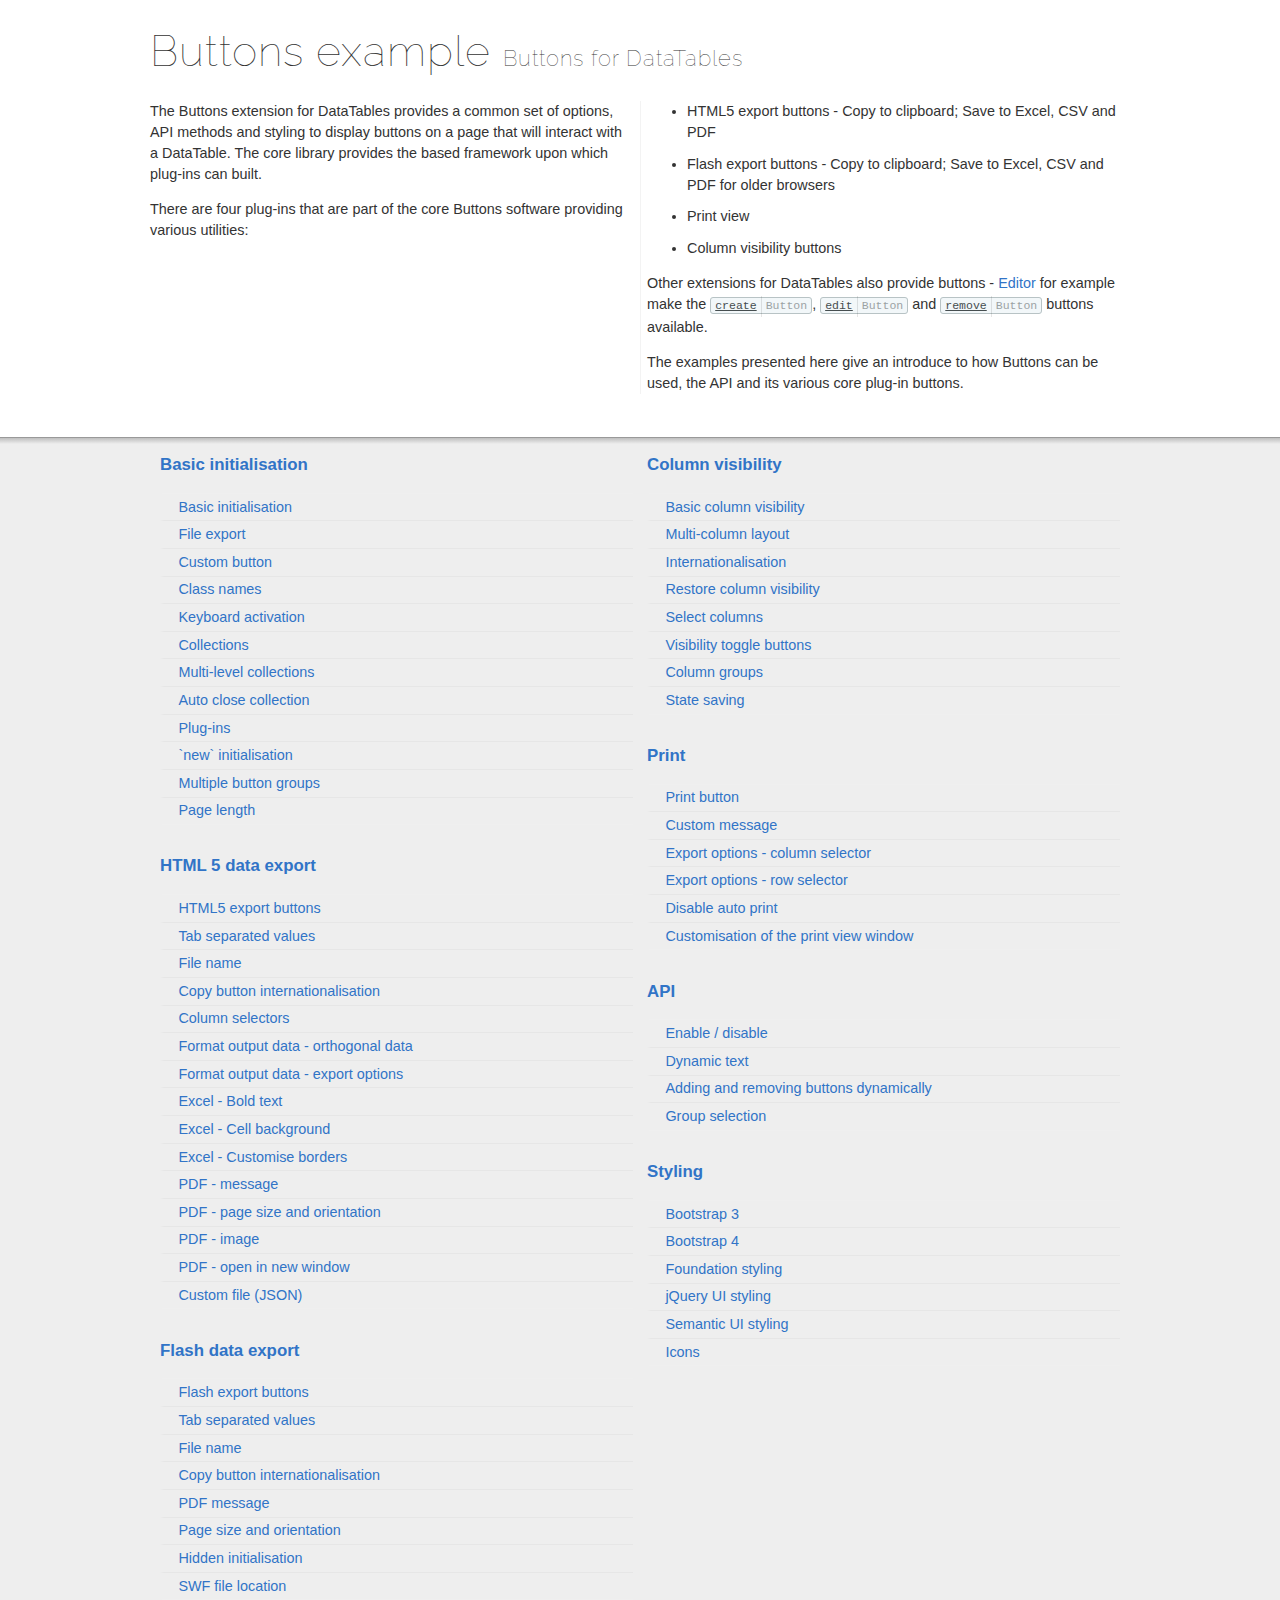
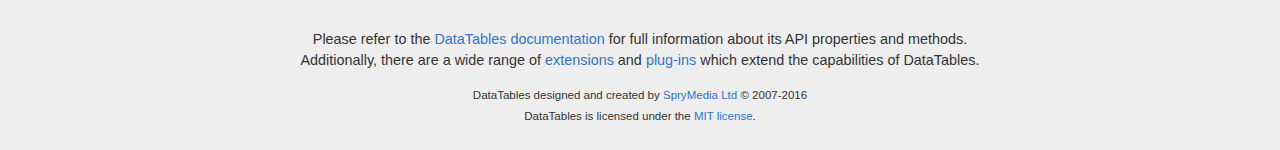
<file: view/assets/datatables/extensions/Buttons/examples/index.html>
<!DOCTYPE html>
<html>
<head>
	<meta charset="utf-8">
	<link rel="shortcut icon" type="image/ico" href="http://www.datatables.net/favicon.ico">
	<meta name="viewport" content="initial-scale=1.0, maximum-scale=2.0">
	<link rel="stylesheet" type="text/css" href="../../../examples/resources/syntax/shCore.css">
	<link rel="stylesheet" type="text/css" href="../../../examples/resources/demo.css">
	<script type="text/javascript" language="javascript" src="../../../examples/resources/syntax/shCore.js">
	</script>
	<script type="text/javascript" language="javascript" src="../../../examples/resources/demo.js">
	</script>
	<title>Buttons examples - Buttons for DataTables</title>
</head>
<body class="dt-example">
	<div class="container">
		<section>
			<h1>Buttons example <span>Buttons for DataTables</span></h1>
			<div class="info">
				<p>The Buttons extension for DataTables provides a common set of options, API methods and styling to display buttons on a page that will interact with a DataTable.
				The core library provides the based framework upon which plug-ins can built.</p>
				<p>There are four plug-ins that are part of the core Buttons software providing various utilities:</p>
				<ul class="markdown">
					<li>HTML5 export buttons - Copy to clipboard; Save to Excel, CSV and PDF</li>
					<li>Flash export buttons - Copy to clipboard; Save to Excel, CSV and PDF for older browsers</li>
					<li>Print view</li>
					<li>Column visibility buttons</li>
				</ul>
				<p>Other extensions for DataTables also provide buttons - <a href="https://editor.datatables.net">Editor</a> for example make the <a href=
				"//editor.datatables.net/reference/button/create"><code class="button" title="Editor button type">create</code></a>, <a href=
				"//editor.datatables.net/reference/button/edit"><code class="button" title="Editor button type">edit</code></a> and <a href=
				"//editor.datatables.net/reference/button/remove"><code class="button" title="Editor button type">remove</code></a> buttons available.</p>
				<p>The examples presented here give an introduce to how Buttons can be used, the API and its various core plug-in buttons.</p>
			</div>
		</section>
	</div>
	<section>
		<div class="footer">
			<div class="gradient"></div>
			<div class="liner">
				<div class="toc">
					<div class="toc-group">
						<h3><a href="./initialisation/index.html">Basic initialisation</a></h3>
						<ul class="toc">
							<li>
								<a href="./initialisation/simple.html">Basic initialisation</a>
							</li>
							<li>
								<a href="./initialisation/export.html">File export</a>
							</li>
							<li>
								<a href="./initialisation/custom.html">Custom button</a>
							</li>
							<li>
								<a href="./initialisation/className.html">Class names</a>
							</li>
							<li>
								<a href="./initialisation/keys.html">Keyboard activation</a>
							</li>
							<li>
								<a href="./initialisation/collections.html">Collections</a>
							</li>
							<li>
								<a href="./initialisation/collections-sub.html">Multi-level collections</a>
							</li>
							<li>
								<a href="./initialisation/collections-autoClose.html">Auto close collection</a>
							</li>
							<li>
								<a href="./initialisation/plugins.html">Plug-ins</a>
							</li>
							<li>
								<a href="./initialisation/new.html">`new` initialisation</a>
							</li>
							<li>
								<a href="./initialisation/multiple.html">Multiple button groups</a>
							</li>
							<li>
								<a href="./initialisation/pageLength.html">Page length</a>
							</li>
						</ul>
					</div>
					<div class="toc-group">
						<h3><a href="./html5/index.html">HTML 5 data export</a></h3>
						<ul class="toc">
							<li>
								<a href="./html5/simple.html">HTML5 export buttons</a>
							</li>
							<li>
								<a href="./html5/tsv.html">Tab separated values</a>
							</li>
							<li>
								<a href="./html5/filename.html">File name</a>
							</li>
							<li>
								<a href="./html5/copyi18n.html">Copy button internationalisation</a>
							</li>
							<li>
								<a href="./html5/columns.html">Column selectors</a>
							</li>
							<li>
								<a href="./html5/outputFormat-orthogonal.html">Format output data - orthogonal data</a>
							</li>
							<li>
								<a href="./html5/outputFormat-function.html">Format output data - export options</a>
							</li>
							<li>
								<a href="./html5/excelTextBold.html">Excel - Bold text</a>
							</li>
							<li>
								<a href="./html5/excelCellShading.html">Excel - Cell background</a>
							</li>
							<li>
								<a href="./html5/excelBorder.html">Excel - Customise borders</a>
							</li>
							<li>
								<a href="./html5/pdfMessage.html">PDF - message</a>
							</li>
							<li>
								<a href="./html5/pdfPage.html">PDF - page size and orientation</a>
							</li>
							<li>
								<a href="./html5/pdfImage.html">PDF - image</a>
							</li>
							<li>
								<a href="./html5/pdfOpen.html">PDF - open in new window</a>
							</li>
							<li>
								<a href="./html5/customFile.html">Custom file (JSON)</a>
							</li>
						</ul>
					</div>
					<div class="toc-group">
						<h3><a href="./flash/index.html">Flash data export</a></h3>
						<ul class="toc">
							<li>
								<a href="./flash/simple.html">Flash export buttons</a>
							</li>
							<li>
								<a href="./flash/tsv.html">Tab separated values</a>
							</li>
							<li>
								<a href="./flash/filename.html">File name</a>
							</li>
							<li>
								<a href="./flash/copyi18n.html">Copy button internationalisation</a>
							</li>
							<li>
								<a href="./flash/pdfMessage.html">PDF message</a>
							</li>
							<li>
								<a href="./flash/pdfPage.html">Page size and orientation</a>
							</li>
							<li>
								<a href="./flash/hidden.html">Hidden initialisation</a>
							</li>
							<li>
								<a href="./flash/swfPath.html">SWF file location</a>
							</li>
						</ul>
					</div>
					<div class="toc-group">
						<h3><a href="./column_visibility/index.html">Column visibility</a></h3>
						<ul class="toc">
							<li>
								<a href="./column_visibility/simple.html">Basic column visibility</a>
							</li>
							<li>
								<a href="./column_visibility/layout.html">Multi-column layout</a>
							</li>
							<li>
								<a href="./column_visibility/text.html">Internationalisation</a>
							</li>
							<li>
								<a href="./column_visibility/restore.html">Restore column visibility</a>
							</li>
							<li>
								<a href="./column_visibility/columns.html">Select columns</a>
							</li>
							<li>
								<a href="./column_visibility/columnsToggle.html">Visibility toggle buttons</a>
							</li>
							<li>
								<a href="./column_visibility/columnGroups.html">Column groups</a>
							</li>
							<li>
								<a href="./column_visibility/stateSave.html">State saving</a>
							</li>
						</ul>
					</div>
					<div class="toc-group">
						<h3><a href="./print/index.html">Print</a></h3>
						<ul class="toc">
							<li>
								<a href="./print/simple.html">Print button</a>
							</li>
							<li>
								<a href="./print/message.html">Custom message</a>
							</li>
							<li>
								<a href="./print/columns.html">Export options - column selector</a>
							</li>
							<li>
								<a href="./print/select.html">Export options - row selector</a>
							</li>
							<li>
								<a href="./print/autoPrint.html">Disable auto print</a>
							</li>
							<li>
								<a href="./print/customisation.html">Customisation of the print view window</a>
							</li>
						</ul>
					</div>
					<div class="toc-group">
						<h3><a href="./api/index.html">API</a></h3>
						<ul class="toc">
							<li>
								<a href="./api/enable.html">Enable / disable</a>
							</li>
							<li>
								<a href="./api/text.html">Dynamic text</a>
							</li>
							<li>
								<a href="./api/addRemove.html">Adding and removing buttons dynamically</a>
							</li>
							<li>
								<a href="./api/group.html">Group selection</a>
							</li>
						</ul>
					</div>
					<div class="toc-group">
						<h3><a href="./styling/index.html">Styling</a></h3>
						<ul class="toc">
							<li>
								<a href="./styling/bootstrap.html">Bootstrap 3</a>
							</li>
							<li>
								<a href="./styling/bootstrap4.html">Bootstrap 4</a>
							</li>
							<li>
								<a href="./styling/foundation.html">Foundation styling</a>
							</li>
							<li>
								<a href="./styling/jqueryui.html">jQuery UI styling</a>
							</li>
							<li>
								<a href="./styling/semanticui.html">Semantic UI styling</a>
							</li>
							<li>
								<a href="./styling/icons.html">Icons</a>
							</li>
						</ul>
					</div>
				</div>
				<div class="epilogue">
					<p>Please refer to the <a href="http://www.datatables.net">DataTables documentation</a> for full information about its API properties and methods.<br>
					Additionally, there are a wide range of <a href="http://www.datatables.net/extensions">extensions</a> and <a href=
					"http://www.datatables.net/plug-ins">plug-ins</a> which extend the capabilities of DataTables.</p>
					<p class="copyright">DataTables designed and created by <a href="http://www.sprymedia.co.uk">SpryMedia Ltd</a> © 2007-2016<br>
					DataTables is licensed under the <a href="http://www.datatables.net/mit">MIT license</a>.</p>
				</div>
			</div>
		</div>
	</section>
</body>
</html>
</file>
<file: view/assets/datatables/examples/resources/syntax/shCore.css>
/**
 * SyntaxHighlighter
 * http://alexgorbatchev.com/SyntaxHighlighter
 *
 * SyntaxHighlighter is donationware. If you are using it, please donate.
 * http://alexgorbatchev.com/SyntaxHighlighter/donate.html
 *
 * @version
 * 3.0.83 (July 02 2010)
 * 
 * @copyright
 * Copyright (C) 2004-2010 Alex Gorbatchev.
 *
 * @license
 * Dual licensed under the MIT and GPL licenses.
 */
.syntaxhighlighter a,
.syntaxhighlighter div,
.syntaxhighlighter code,
.syntaxhighlighter table,
.syntaxhighlighter table td,
.syntaxhighlighter table tr,
.syntaxhighlighter table tbody,
.syntaxhighlighter table thead,
.syntaxhighlighter table caption,
.syntaxhighlighter textarea {
  -moz-border-radius: 0 0 0 0 !important;
  -webkit-border-radius: 0 0 0 0 !important;
  background: none !important;
  border: 0 !important;
  bottom: auto !important;
  float: none !important;
  height: auto !important;
  left: auto !important;
  line-height: 1.1em !important;
  margin: 0 !important;
  outline: 0 !important;
  overflow: visible !important;
  padding: 0 !important;
  position: static !important;
  right: auto !important;
  text-align: left !important;
  top: auto !important;
  vertical-align: baseline !important;
  width: auto !important;
  box-sizing: content-box !important;
  font-family: "Source Code Pro","Consolas","Monaco","Bitstream Vera Sans Mono","Courier New",Courier,monospace !important;
  font-weight: normal !important;
  font-style: normal !important;
  font-size: 1em !important;
  min-height: inherit !important;
  min-height: auto !important;
  white-space: nowrap;
}

.syntaxhighlighter {
  width: 100% !important;
  margin: 1em 0 1em 0 !important;
  position: relative !important;
  overflow: auto !important;
  font-size: 1em !important;
  clear: both;

  box-shadow: inset 0 0 3px #555;
  padding: 5px 3px;
  background: #f8f8f8 !important;
  box-sizing: border-box;
}
.syntaxhighlighter.source {
  overflow: hidden !important;
}
.syntaxhighlighter .bold {
  font-weight: bold !important;
}
.syntaxhighlighter .italic {
  font-style: italic !important;
}
.syntaxhighlighter .line {
  white-space: nowrap !important;
}
.syntaxhighlighter table {
  width: 100% !important;
}
.syntaxhighlighter table caption {
  text-align: left !important;
  padding: .5em 0 0.5em 1em !important;
}
.syntaxhighlighter table td.code {
  width: 100% !important;
}
.syntaxhighlighter table td.code .container {
  position: relative !important;
}
.syntaxhighlighter table td.code .container textarea {
  box-sizing: border-box !important;
  position: absolute !important;
  left: 0 !important;
  top: 0 !important;
  width: 100% !important;
  height: 100% !important;
  border: none !important;
  background: white !important;
  padding-left: 1em !important;
  overflow: hidden !important;
  white-space: pre !important;
}
.syntaxhighlighter table td.gutter .line {
  text-align: right !important;
  padding: 2px 0.5em 2px 1em !important;
}
.syntaxhighlighter table td.code .line {
  padding: 2px 1em !important;
}
.syntaxhighlighter.nogutter td.code .container textarea, .syntaxhighlighter.nogutter td.code .line {
  padding-left: 0em !important;
}
.syntaxhighlighter.show {
  display: block !important;
}
.syntaxhighlighter.collapsed table {
  display: none !important;
}
.syntaxhighlighter.collapsed .toolbar {
  padding: 0.1em 0.8em 0em 0.8em !important;
  font-size: 1em !important;
  position: static !important;
  width: auto !important;
  height: auto !important;
}
.syntaxhighlighter.collapsed .toolbar span {
  display: inline !important;
  margin-right: 1em !important;
}
.syntaxhighlighter.collapsed .toolbar span a {
  padding: 0 !important;
  display: none !important;
}
.syntaxhighlighter.collapsed .toolbar span a.expandSource {
  display: inline !important;
}
.syntaxhighlighter .toolbar {
  position: absolute !important;
  right: 10px !important;
  top: 0 !important;
  font-size: 10px !important;
  z-index: 7 !important;
}
.syntaxhighlighter .toolbar span.title {
  display: inline !important;
}
.syntaxhighlighter .toolbar a {
  display: block !important;
  text-align: center !important;
  text-decoration: none !important;
  padding-top: 1px !important;
}
.syntaxhighlighter .toolbar a.expandSource {
  display: none !important;
}
.syntaxhighlighter.ie {
  font-size: .9em !important;
  padding: 1px 0 1px 0 !important;
}
.syntaxhighlighter.ie .toolbar {
  line-height: 8px !important;
}
.syntaxhighlighter.ie .toolbar a {
  padding-top: 0px !important;
}
.syntaxhighlighter.printing .line.alt1 .content,
.syntaxhighlighter.printing .line.alt2 .content,
.syntaxhighlighter.printing .line.highlighted .number,
.syntaxhighlighter.printing .line.highlighted.alt1 .content,
.syntaxhighlighter.printing .line.highlighted.alt2 .content {
  background: none !important;
}
.syntaxhighlighter.printing .line .number {
  color: #bbbbbb !important;
}
.syntaxhighlighter.printing .line .content {
  color: black !important;
}
.syntaxhighlighter.printing .toolbar {
  display: none !important;
}
.syntaxhighlighter.printing a {
  text-decoration: none !important;
}
.syntaxhighlighter.printing .plain, .syntaxhighlighter.printing .plain a {
  color: black !important;
}
.syntaxhighlighter.printing .comments, .syntaxhighlighter.printing .comments a {
  color: #008200 !important;
}
.syntaxhighlighter.printing .string, .syntaxhighlighter.printing .string a {
  color: blue !important;
}
.syntaxhighlighter.printing .keyword {
  color: #006699 !important;
  font-weight: bold !important;
}
.syntaxhighlighter.printing .preprocessor {
  color: gray !important;
}
.syntaxhighlighter.printing .variable {
  color: #aa7700 !important;
}
.syntaxhighlighter.printing .value {
  color: #009900 !important;
}
.syntaxhighlighter.printing .functions {
  color: #ff1493 !important;
}
.syntaxhighlighter.printing .constants {
  color: #0066cc !important;
}
.syntaxhighlighter.printing .script {
  font-weight: bold !important;
}
.syntaxhighlighter.printing .color1, .syntaxhighlighter.printing .color1 a {
  color: gray !important;
}
.syntaxhighlighter.printing .color2, .syntaxhighlighter.printing .color2 a {
  color: #ff1493 !important;
}
.syntaxhighlighter.printing .color3, .syntaxhighlighter.printing .color3 a {
  color: red !important;
}
.syntaxhighlighter.printing .break, .syntaxhighlighter.printing .break a {
  color: black !important;
}



/**
 * SyntaxHighlighter
 * http://alexgorbatchev.com/SyntaxHighlighter
 *
 * SyntaxHighlighter is donationware. If you are using it, please donate.
 * http://alexgorbatchev.com/SyntaxHighlighter/donate.html
 *
 * @version
 * 3.0.83 (July 02 2010)
 * 
 * @copyright
 * Copyright (C) 2004-2010 Alex Gorbatchev.
 *
 * @license
 * Dual licensed under the MIT and GPL licenses.
 */
.syntaxhighlighter {
  font-size: 13px !important;
  overflow: visible !important;
}
.syntaxhighlighter .line.alt1 {
  background-color: white !important;
}
.syntaxhighlighter .line.alt2 {
  background-color: #F8F8F8 !important;
}
.syntaxhighlighter .line.highlighted.alt1, .syntaxhighlighter .line.highlighted.alt2 {
  background-color: #e0e0e0 !important;
}
.syntaxhighlighter .line.highlighted.number {
  color: black !important;
}
.syntaxhighlighter table caption {
  color: black !important;
}
.syntaxhighlighter .gutter {
}
.syntaxhighlighter .gutter div {
  color: #5C5C5C !important;
}
.syntaxhighlighter .gutter .line.alt1, .syntaxhighlighter  .gutter .line.alt2 {
  background-color: transparent !important;
}
.odd .syntaxhighlighter .gutter .line.alt1, .odd .syntaxhighlighter  .gutter .line.alt2 {
  background-color: #F2F2F2 !important;
}
.syntaxhighlighter .gutter .line {
  border-right: 3px solid #4E6CA3 !important;
}
.syntaxhighlighter .gutter .line.highlighted {
  background-color: #4E6CA3 !important;
  color: white !important;
}
.syntaxhighlighter.printing .line .content {
  border: none !important;
}
.syntaxhighlighter.collapsed {
  overflow: visible !important;
}
.syntaxhighlighter.collapsed .toolbar {
  color: blue !important;
  background: white !important;
  border: 1px solid #4E6CA3 !important;
}
.syntaxhighlighter.collapsed .toolbar a {
  color: blue !important;
}
.syntaxhighlighter.collapsed .toolbar a:hover {
  color: red !important;
}
.syntaxhighlighter .toolbar {
  color: white !important;
  border: none !important;
}
.syntaxhighlighter .toolbar a {
  font: 100%/1.45em "Lucida Grande", Verdana, Arial, Helvetica, sans-serif !important;
  color: white !important;
  background: #4E6CA3 !important;
  float: right !important;
  padding: 2px 5px !important;
  clear: both;
}
.syntaxhighlighter .toolbar a:hover {
  color: #b7c5df !important;
  background: #39568b !important;
}
.syntaxhighlighter .plain, .syntaxhighlighter .plain a {
  color: black !important;
}
.syntaxhighlighter .comments, .syntaxhighlighter .comments a {
  color: #008200 !important;
}
.syntaxhighlighter .string, .syntaxhighlighter .string a {
  color: blue !important;
}
.syntaxhighlighter .keyword {
  color: #006699 !important;
}
.syntaxhighlighter .preprocessor {
  color: gray !important;
}
.syntaxhighlighter .variable {
  color: #aa7700 !important;
}
.syntaxhighlighter .value {
  color: #009900 !important;
}
.syntaxhighlighter .functions {
  color: #ff1493 !important;
}
.syntaxhighlighter .constants {
  color: #0066cc !important;
}
.syntaxhighlighter .script {
  font-weight: bold !important;
  color: #006699 !important;
  background-color: none !important;
}
.syntaxhighlighter .color1, .syntaxhighlighter .color1 a {
  color: gray !important;
}
.syntaxhighlighter .color2, .syntaxhighlighter .color2 a {
  color: #ff1493 !important;
}
.syntaxhighlighter .color3, .syntaxhighlighter .color3 a {
  color: red !important;
}

.syntaxhighlighter .keyword {
  font-weight: bold !important;
}

.datatables_ref:hover {
	text-decoration: underline;
	cursor: pointer;
	*cursor: hand;
}

.syntaxhighlighter .dtapi {
	color: #069;
}

.syntaxhighlighter .dtapi:hover {
	text-decoration: underline;
	cursor: pointer;
	*cursor: hand;
}

.syntaxhighlighter table {
  table-layout: fixed !important;
}

.syntaxhighlighter table td.gutter {
  width: 46px !important; /* enough for three digits */
}

.syntaxhighlighter table td.code {
  width: auto !important;
  overflow: auto !important;
}
</file>
<file: view/assets/datatables/examples/resources/demo.css>
@import url(http://fonts.googleapis.com/css?family=Raleway:100);

body {
	font: 90%/1.45em "Helvetica Neue", HelveticaNeue, Arial, Helvetica, sans-serif;
	margin: 0;
	padding: 0;
	color: #333;
	background-color: #fff;
}

body.dt-example-bootstrap {
	font-family: "Helvetica Neue",Helvetica,Arial,sans-serif;
	font-size: 14px;
	line-height: 1.42857143;
}

div.container {
	max-width: 980px;
	margin: 0 auto;
}

h1 {
	font-family: 'HelveticaNeue-UltraLight', 'Helvetica Neue UltraLight', 'Raleway', 'Helvetica Neue', Arial, Helvetica, sans-serif;
    font-weight: 100;
    letter-spacing: 1px;
	font-size: 3em;
	line-height: 1em;
}

h1 span {
	font-size: 0.5em;
	line-height: 1em;
}

a {
	cursor: pointer;
	color: #3174c7;
	text-decoration: none;
}

p > a:hover {
	text-decoration: underline;
}

div.toc ul {
	color: #4E6CA3;
	list-style-type: none;
	padding-left: 0;
}

div.toc li {
	padding: 0.2em 1em;
	border-left: 4px solid transparent;
	border-bottom: 1px solid #e6e6e6;
}

div.toc li.active {
	border-left: 4px solid #458ae0;
}


div.toc li:first-child {
	border-top: 1px solid #efefef;
}

div.toc li:last-child {
	border-bottom: 1px solid #efefef;
}


div.epilogue {
	text-align: center;
}

p.copyright {
	font-size: 0.8em;
	padding-bottom: 2em;
	margin-bottom: 0;
}

.clear {
	clear: both;
	height: 0;
}


div.info {
	margin-bottom: 2em;

	-webkit-column-count: 2;
	   -moz-column-count: 2;
	    -ms-column-count: 2;
	     -o-column-count: 2;
	column-count: 2;


	-webkit-column-rule: 1px solid #F3F3F3;
	   -moz-column-rule: 1px solid #F3F3F3;
	    -ms-column-rule: 1px solid #F3F3F3;
	     -o-column-rule: 1px solid #F3F3F3;
	column-rule: 1px solid #F3F3F3;
}

div.info > * {
	-webkit-column-break-inside: avoid;
	break-inside: avoid;
}

div.info li {
	margin-top: 0.75em;
}

div.info p:first-child {
	margin-top: 0;
}

div.footer {
	position: relative;
	margin-top: 3em;
	border-top: 1px solid #999;
	background-color: #eee;
}

div.footer > div.liner {
	max-width: 960px;
	margin: 0 auto;
}

div.footer > div.gradient {
	position: absolute;
	top: 0;
	left: 0;
	width: 100%;
	height: 6px;

	background: -moz-linear-gradient(top, rgba(0,0,0,0.2) 0%, rgba(0,0,0,0) 100%); /* FF3.6+ */
	background: -webkit-gradient(linear, left top, left bottom, color-stop(0%,rgba(0,0,0,0.2)), color-stop(100%,rgba(0,0,0,0))); /* Chrome,Safari4+ */
	background: -webkit-linear-gradient(top, rgba(0,0,0,0.2) 0%,rgba(0,0,0,0) 100%); /* Chrome10+,Safari5.1+ */
	background: -o-linear-gradient(top, rgba(0,0,0,0.2) 0%,rgba(0,0,0,0) 100%); /* Opera 11.10+ */
	background: -ms-linear-gradient(top, rgba(0,0,0,0.2) 0%,rgba(0,0,0,0) 100%); /* IE10+ */
	background: linear-gradient(to bottom, rgba(0,0,0,0.2) 0%,rgba(0,0,0,0) 100%); /* W3C */
	filter: progid:DXImageTransform.Microsoft.gradient( startColorstr='#a6000000', endColorstr='#00000000',GradientType=0 ); /* IE6-9 */
}

div.toc {
	-webkit-column-count: 2;
	   -moz-column-count: 2;
	    -ms-column-count: 2;
	     -o-column-count: 2;
	column-count: 2;
}

div.toc-group {
	display: inline-block;
	width: 100%;
}

div.box {
	overflow: auto;
	height: 8em;
	padding: 1em;
	color: #444;
	background-color: #fcfcfc;
	border: 1px solid #e0e0e0;
	margin-bottom: 2em;
}


code {
	font-family: "Source Code Pro", Consolas, Menlo, Monaco, "Courier New", monospace;
	padding: 1px 4px;
	font-size: 0.8em;

	color: #444;
	background-color: #fcfcfc;

	border: 1px solid #e0e0e0;
	-webkit-border-radius: 3px;
	   -moz-border-radius: 3px;
	        border-radius: 3px;
}

code:after {
	display: inline-block;
	border-left: 1px solid rgba( 0, 0, 0, 0.2 );
	margin-left: 4px;
	padding-left: 4px;
	opacity: 0.5;
}

a code {
	text-decoration: underline;
}

code.option {
	color: #D14; /* red */
	background-color: #fcf6f8;
	border: 1px solid #f7d6df;
	white-space: nowrap;
}
code.option:after { content: 'Option'; }

code.path {
	color: #095c05; /* dark green */
	background-color: #eef7ed;
	border: 1px solid #8ccb89;
	white-space: nowrap;
}
code.path:after { content: 'Path'; }

code.tag {
	color: #c29f00; /* yellow */
	background-color: #fff9d7;
	border: 1px solid #ffe700;
	white-space: nowrap;
}
code.tag:after { content: 'Tag'; }

code.api {
	color: #0c199c; /* dark blue */
	background-color: #f4f5fc;
	border: 1px solid #c6cbe9;
	white-space: nowrap;
}
code.api:after { content: 'API'; }

code.type {
	color: #d119cf; /* pink */
	background-color: #faebfa;
	border: 1px solid #f3aef2;
	white-space: nowrap;
}
code.type:after { content: 'Type'; }

code.event {
	color: #2a839e; /* deep aqua */
	background-color: #f5fafb;
	border: 1px solid #a8ddec;
	white-space: nowrap;
}
code.event:after { content: 'Event'; }

code.string {
	color: #c05f1d; /* brown */
	background-color: #f5eee9;
	border: 1px solid #dfc4b2;
	white-space: nowrap;
}
code.string:after { content: 'String'; }

code.field {
	color: #ad1ee8; /* purple */
	background-color: #f9f1fc;
	border: 1px solid #ebc9f7;
	white-space: nowrap;
}
code.field:after { content: 'Field'; }

code.button {
	color: #464e50; /* grey */
	background-color: #f2f7f9;
	border: 1px solid #b8c3c5;
	white-space: nowrap;
}
code.button:after { content: 'Button'; }

code.multiline {
	display: inline-block;
	width: 95%;
}

div.syntaxhighlighter code:after {
	display: none;
}


ul.tabs {
	position: relative;
	top: 1px;
	height: 40px;
	margin: 20px 20px 0 0;
}


ul.tabs li {
	display: block;
	float: left;
	padding: 0 15px;
	height: 40px;
	font-size: 1.2em;
	margin: 0 5px;
	cursor: pointer;
	line-height: 40px;
	color: #121e32;
	border: 1px solid white;
	border-bottom: none;
	margin-top: -1px;
}

ul.tabs li.active {
	border: 1px solid #ccc;
	border-bottom: 1px solid white;
	margin-top: 0;
	border-top-left-radius: 5px;
	border-top-right-radius: 5px;
}

ul.tabs li:hover {
	background-color: #fafafa;
}

ul.tabs li.active:hover {
	background-color: white;
}

div.tabs {
	clear: both;
	margin-top: -1px;
}

div.tabs>div {
	padding: 15px;
	border: 1px solid #ccc;
	display: none;
	border-radius: 5px;
	box-shadow: 2px 2px 2px #bbb;
}

div.tabs>div h1 {
	border-bottom: none;
	margin-top: 1em;
}

div.tabs > div > p:first-child {
	margin-top: 0;
}

div.column_half {
	float: left;
	width: 49%;
	padding-right: 1%;
}


@media only screen and (max-width : 979px) {
	div.container,
	div.footer {
		padding: 0 1em;
	}
}

@media
	screen and (max-width : 767px),
	screen and (max-width : 768px) and (orientation: portrait) {
	div.info {
		-webkit-column-count: 1;
		   -moz-column-count: 1;
		    -ms-column-count: 1;
		     -o-column-count: 1;
		column-count: 1;
	}

	div.toc {
		-webkit-column-count: 1;
		   -moz-column-count: 1;
		    -ms-column-count: 1;
		     -o-column-count: 1;
		column-count: 1;
	}

	h1 span {
		display: block;
	}
}
</file>
